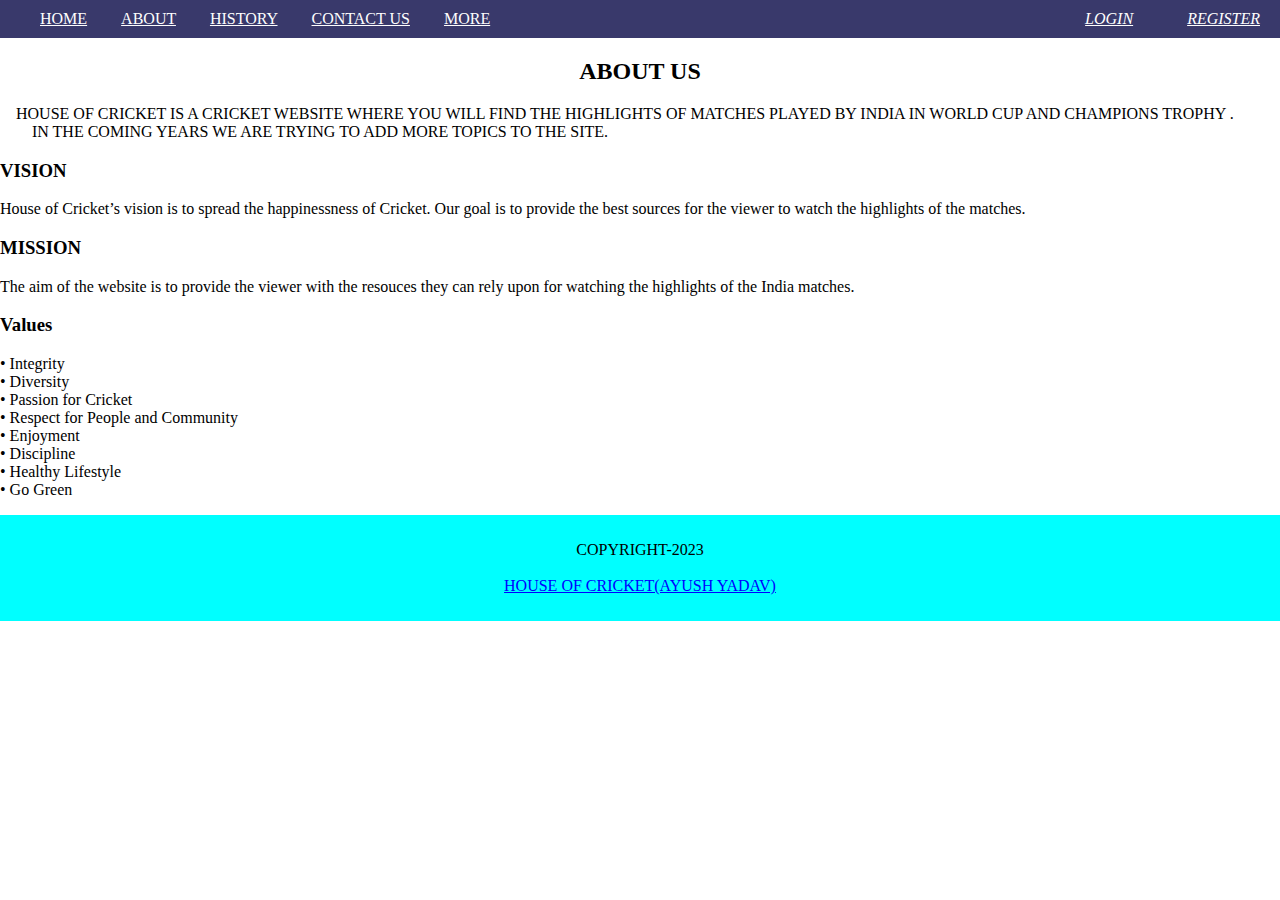
<file: ABOUT.html>
<!DOCTYPE html>
<html lang="en">
<head>
    <meta charset="UTF-8">
    <meta http-equiv="X-UA-Compatible" content="IE=edge">
    <meta name="viewport" content="width=device-width, initial-scale=1.0">
    <title>ABOUT</title>
    <link rel="stylesheet" href="style.css">
</head>
<body>
    
<nav class="navbar">
       
    <a href="index.html">HOME</a>
    <a href="ABOUT.html">ABOUT</a>
    <a href="HISTORY.html">HISTORY</a>
    <a href="CONTACT US.html">CONTACT US</a>
    <a href="MORE.html">MORE</a>

<div class="float-right">
<a class="btn btn-primary" href="LOGIN.html">LOGIN</a>
<a class="btn btn-warning" href="REGISTER.html">REGISTER</a>
</div>
</nav>
<header class="P-5">
    <h2><CENTER>ABOUT US </CENTER></h2>
    <pre>&nbsp;&nbsp;  HOUSE OF CRICKET IS A CRICKET WEBSITE WHERE YOU WILL FIND THE HIGHLIGHTS OF MATCHES PLAYED BY INDIA IN WORLD CUP AND CHAMPIONS TROPHY .
        IN THE COMING YEARS WE ARE TRYING TO ADD MORE TOPICS TO THE SITE.</pre>
</header>
<h3>VISION</h3>
<p>House of Cricket’s vision is to spread the happinessness of Cricket.
Our goal is to provide the best sources for the viewer to watch the highlights of the matches.</p>
<h3>MISSION</h3>
<p>The aim of the website is to provide the viewer with the resouces they can rely upon for watching the highlights of the India matches.</p>
<h3>Values</h3>
<pre>
• Integrity
• Diversity
• Passion for Cricket
• Respect for People and Community
• Enjoyment
• Discipline
• Healthy Lifestyle 
• Go Green 
</pre>
<footer class="footer">
    <p><center>COPYRIGHT-2023</center><a class="text-primary" class="MATCHES"  href="#"><center><br> HOUSE OF CRICKET(AYUSH YADAV)</center></a></p>
          </footer>
</body>
</html>
</file>
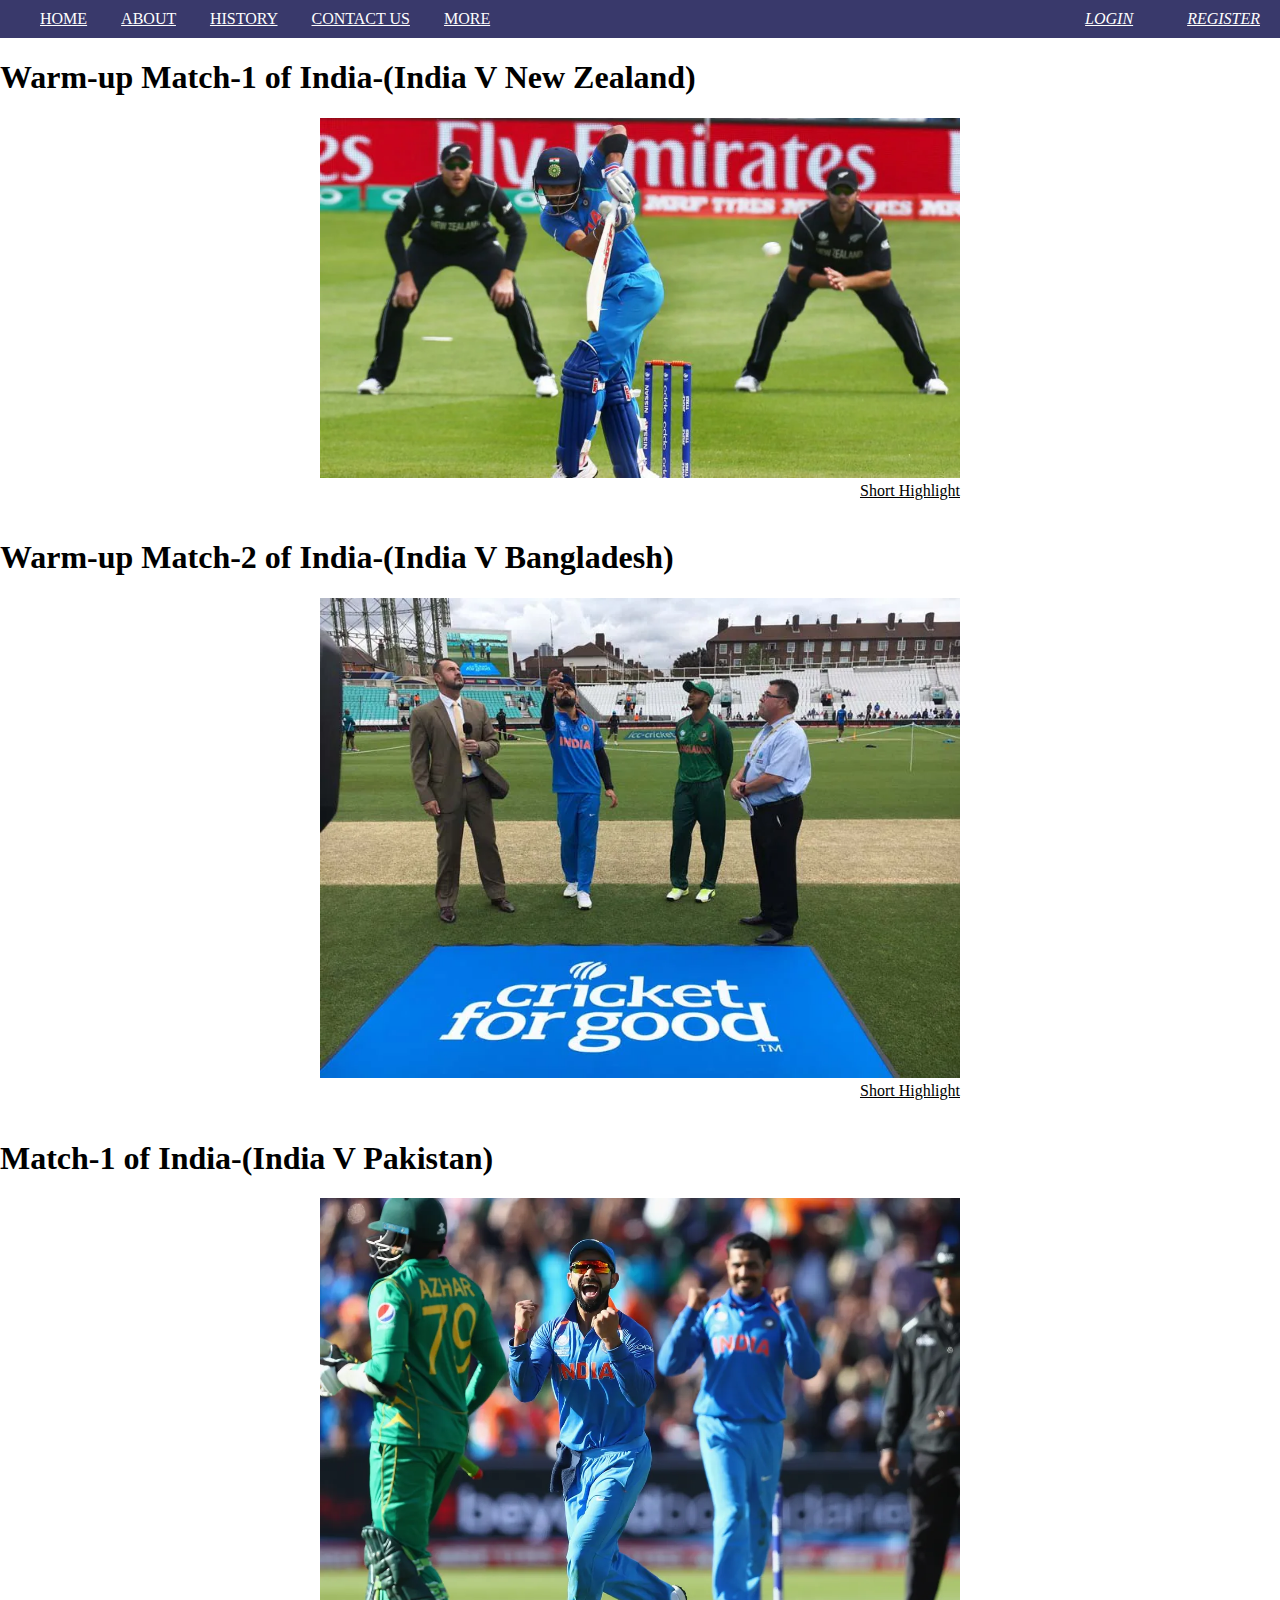
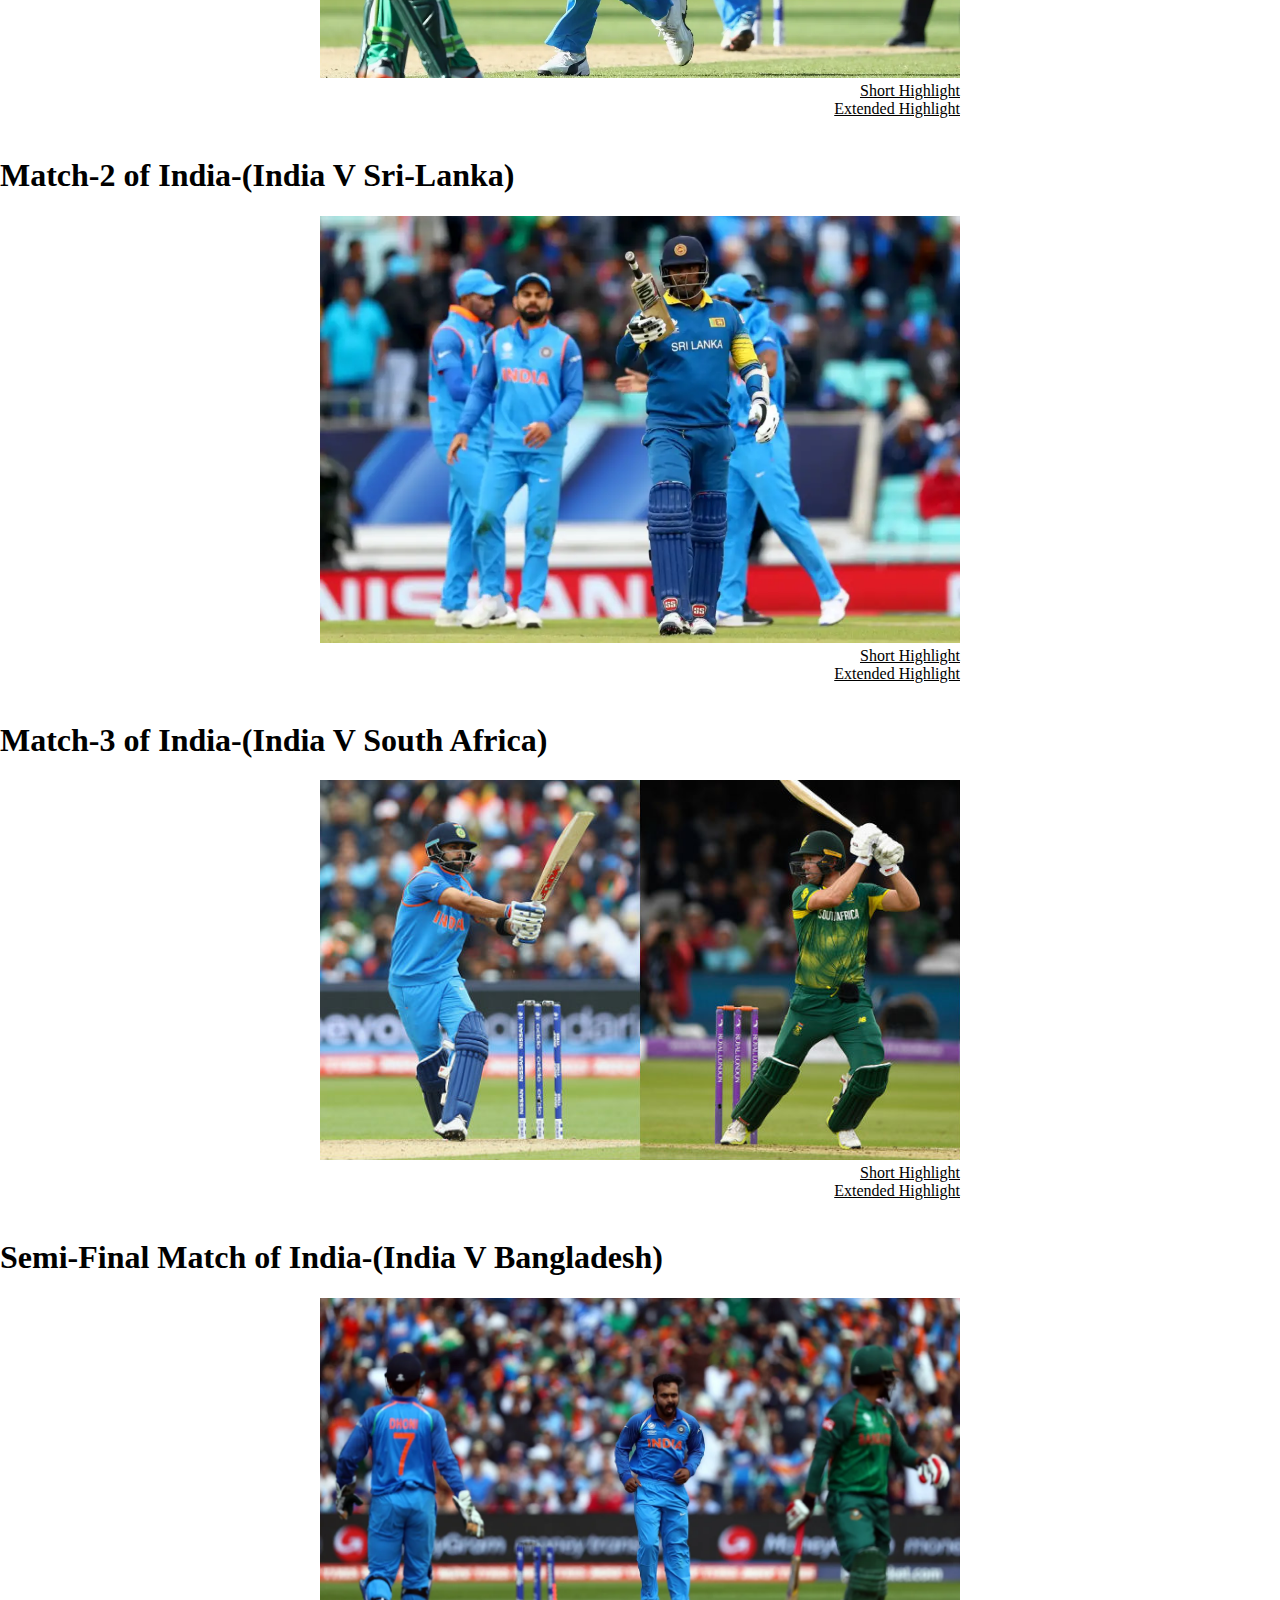
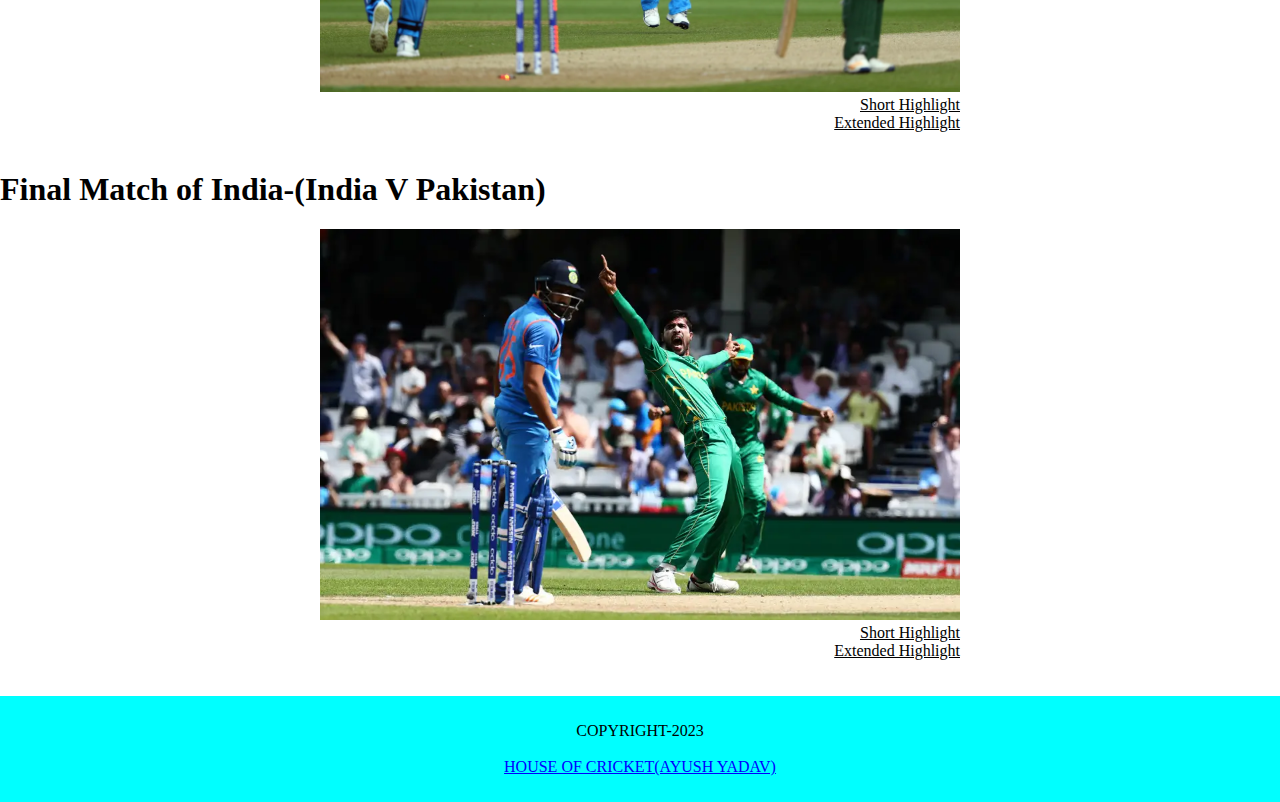
<file: championstrophy50over.html>
<!DOCTYPE html>
<html lang="en">
<head>
    <meta charset="UTF-8">
    <meta http-equiv="X-UA-Compatible" content="IE=edge">
    <meta name="viewport" content="width=device-width, initial-scale=1.0">
    <title>World Cup 2019</title>
    <link rel="stylesheet" href="style.css">
</head>
<body>
    <nav class="navbar">
       
        <a href="index.html">HOME</a>
        <a href="ABOUT.html">ABOUT</a>
        <a href="HISTORY.html">HISTORY</a>
        <a href="CONTACT US.html">CONTACT US</a>
        <a href="MORE.html">MORE</a>
    
    <div class="float-right">
    <a class="btn btn-primary" href="LOGIN.html">LOGIN</a>
    <a class="btn btn-warning" href="REGISTER.html">REGISTER</a>
    </div>
    </nav>
    <div>
        <h1> Warm-up Match-1 of India-(India V New Zealand) </h1>
   
    <div class="sizeofpic">
        <center>
     <img src="ct-1.webp">
    </center>
    <a class="float-right coloroflink" target="_blank" href="https://www.icc-cricket.com/video/403926">Short Highlight</a>
    </div>
</div>
<br><br>
<div>
    <h1> Warm-up Match-2 of India-(India V Bangladesh) </h1>

<div class="sizeofpic">
    <center>
 <img src="ct-2.webp">
</center>
<a class="float-right coloroflink" target="_blank" href="https://www.icc-cricket.com/video/404763">Short Highlight</a>
</div>
</div>
<br><br>
<div>
    <h1>  Match-1 of India-(India V Pakistan) </h1>

<div class="sizeofpic">
    <center>
 <img src="ct-3.webp">
</center>
<a class="float-right coloroflink" target="_blank" href="https://www.icc-cricket.com/video/407066">Short Highlight</a>
<br>
<a class="float-right coloroflink" target="_blank" href="https://www.icc-cricket.com/video/407066">Extended Highlight</a>
</div>
</div>
<br><br>
<div>
    <h1> Match-2 of India-(India V Sri-Lanka) </h1>

<div class="sizeofpic">
    <center>
 <img src="ct-4.webp">
</center>
<a class="float-right coloroflink" target="_blank" href="https://www.icc-cricket.com/video/412159">Short Highlight</a>
<br>
<a class="float-right coloroflink" target="_blank" href="https://www.icc-cricket.com/video/412159">Extended Highlight</a>
</div>
<br><br>
<div>
    <h1> Match-3 of India-(India V South Africa) </h1>

<div class="sizeofpic">
    <center>
 <img src="ct-5.jpg">
</center>
<a class="float-right coloroflink" target="_blank" href="https://www.icc-cricket.com/video/418840">Short Highlight</a>
<br>
<a class="float-right coloroflink" target="_blank" href="https://www.icc-cricket.com/video/418840">Extended Highlight</a>
</div>
</div>
<br><br>
<div>
    <h1>  Semi-Final Match of India-(India V Bangladesh) </h1>

<div class="sizeofpic">
    <center>
 <img src="ct-6.webp">
</center>
<a class="float-right coloroflink" target="_blank" href="https://www.icc-cricket.com/video/420352">Short Highlight</a>
<br>

<a class="float-right coloroflink" target="_blank" href="https://www.icc-cricket.com/video/420352">Extended Highlight </a>
</div>
</div>
<br><br>
<div>
    <h1>  Final Match of India-(India V Pakistan) </h1>

<div class="sizeofpic">
    <center>
 <img src="ct-7.webp">
</center>
<a class="float-right coloroflink" target="_blank" href="https://www.facebook.com/icc/videos/pakistan-beat-india-final-ct17/2596077900678341/">Short Highlight</a>
<br>

<a class="float-right coloroflink" target="_blank" href="https://vimeo.com/464786460">Extended Highlight</a>
</div>
</div>
<br>
<br>
<br>
    <footer class="footer">
        <p><center>COPYRIGHT-2023</center><a class="text-primary" class="MATCHES"  href="#"><center><br> HOUSE OF CRICKET(AYUSH YADAV)</center></a></p>
              </footer>
    
</body>
</html>
</file>
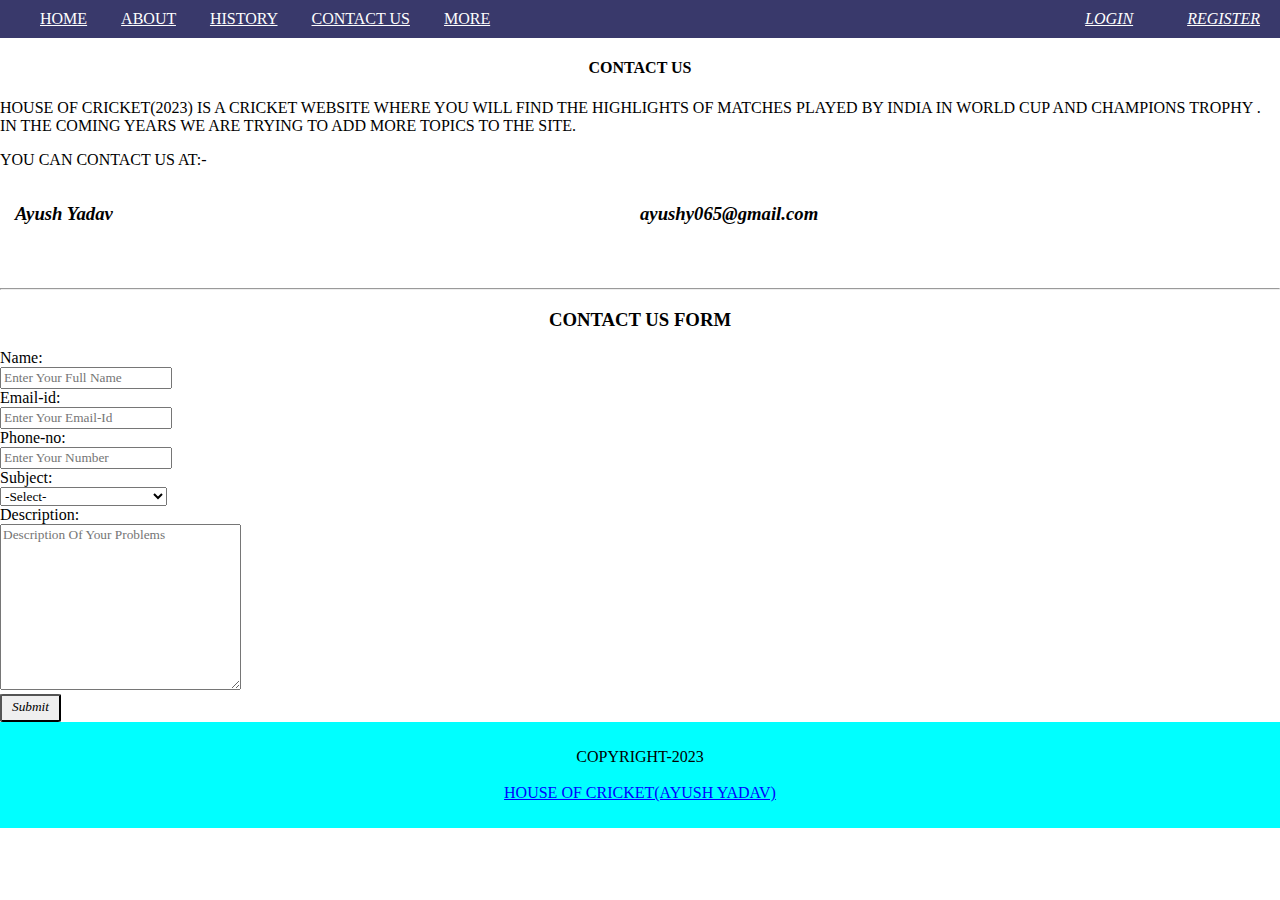
<file: CONTACT US.html>
<!DOCTYPE html>
<html lang="en">
<head>
    <meta charset="UTF-8">
    <meta http-equiv="X-UA-Compatible" content="IE=edge">
    <meta name="viewport" content="width=device-width, initial-scale=1.0">
    <title>CONTACT US</title>
    <link rel="stylesheet" href="style.css">
</head>
<body>
    <nav class="navbar">
       
        <a href="index.html">HOME</a>
        <a href="ABOUT.html">ABOUT</a>
        <a href="HISTORY.html">HISTORY</a>
        <a href="CONTACT US.html">CONTACT US</a>
        <a href="MORE.html">MORE</a>
    
    <div class="float-right">
    <a class="btn btn-primary" href="LOGIN.html">LOGIN</a>
    <a class="btn btn-warning" href="REGISTER.html">REGISTER</a>
    </div>
    </nav>
    <header class="P-5">
        <h4><CENTER>CONTACT US </CENTER></h4>
        <p>
            HOUSE OF CRICKET(2023) IS A CRICKET WEBSITE WHERE YOU WILL FIND THE HIGHLIGHTS OF MATCHES PLAYED BY INDIA IN WORLD CUP AND CHAMPIONS TROPHY .
            IN THE COMING YEARS WE ARE TRYING TO ADD MORE TOPICS TO THE SITE.
            </p>
            <P>
                YOU CAN CONTACT US AT:-
            </P>
    </header>
    <div class="row">
        <div class="col-2">
            <h3><i>Ayush Yadav</i> </h3>
            
                </div>
                <div class="col-2">
                   <h3><i> ayushy065@gmail.com</i></h3>
                </div>
    </div>
    <BR><BR><HR>
    
      
<h3 class="text-center"> CONTACT US FORM</h3>
<div class="p-1 border" >
    <form action="">
      
           
                <label for="">Name:</label>
                <br>
             <input placeholder="Enter Your Full Name" type="text" name="" id="">
            </div>
         
                <label for="">Email-id:</label>
                <br>
             <input placeholder="Enter Your Email-Id" type="text" name="" id="">
            </div>
         
        <br>
          
                <label for="">Phone-no:</label>
                <br>
             <input placeholder="Enter Your Number" type="text" name="" id="">
            </div>
            <br>
                <label for="">Subject:</label>
                <br>
           <select name="" id="">
            <option selected disabled>-Select-</option>
            <option value="Problem-1">Image Not Showing</option>
            <option value="Problem-2">Link Not Showing</option>
            <option value="Problem-3">Website Not Loading</option>
            <option value="Problem-4">Not Satisfied With Content</option>
            <option value="Problem-5">Want to Give Inputs </option>
            
            </div>
        </select>
        </div>
        <br>
        <div>
           
        <label  form="">Description:</label>
        <br>
    <textarea placeholder="Description Of Your Problems" name=""id="" cols="30" rows="10"></textarea>
</div>
    </form>
</div>
      </div>
   <button class="btn btn-primary">Submit</button>
    <footer class="footer">
        <p><center>COPYRIGHT-2023</center><a class="text-primary" class="MATCHES"  href="#"><center><br> HOUSE OF CRICKET(AYUSH YADAV)</center></a></p>
              </footer>
</body>
</html>
</file>
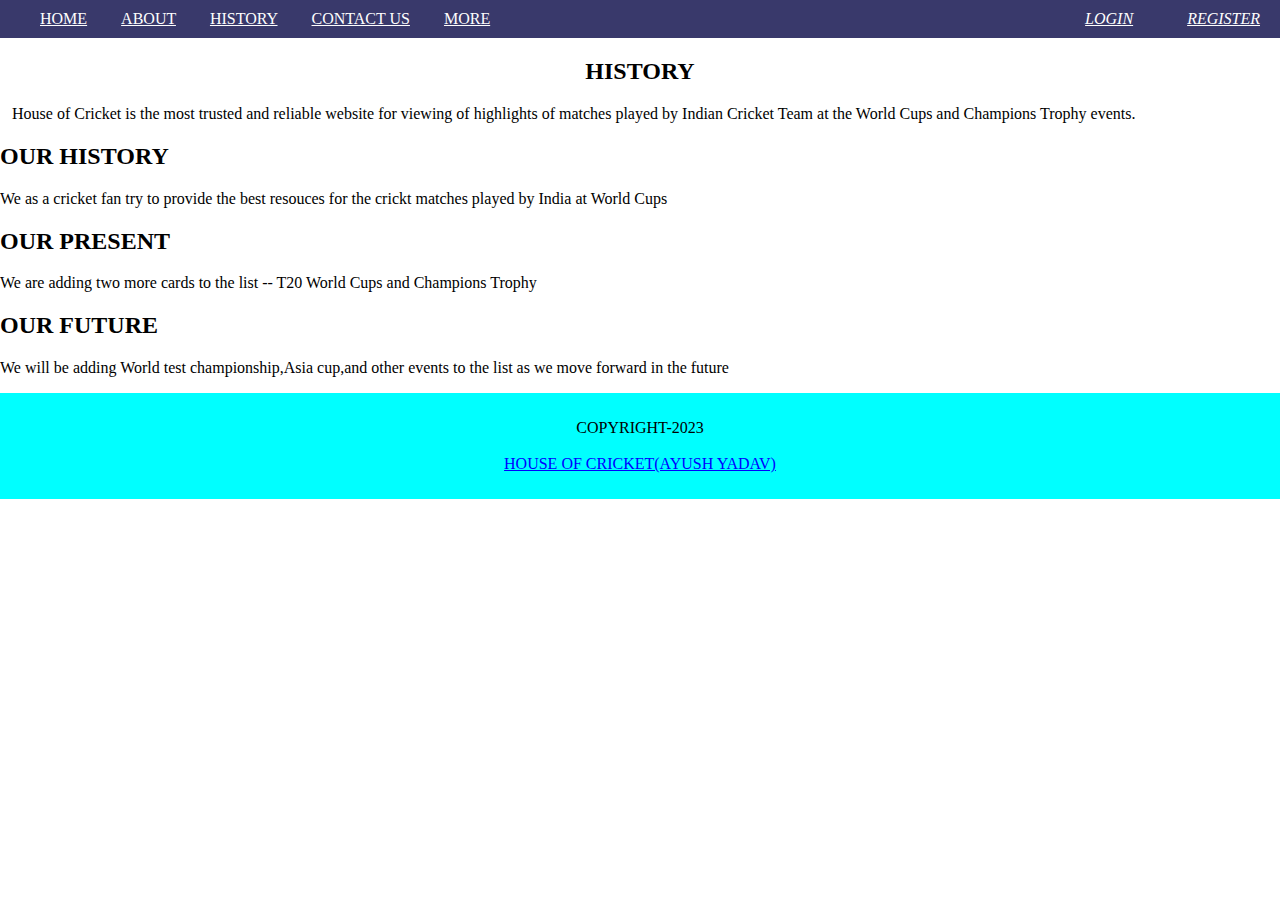
<file: HISTORY.html>
<!DOCTYPE html>
<html lang="en">
<head>
    <meta charset="UTF-8">
    <meta http-equiv="X-UA-Compatible" content="IE=edge">
    <meta name="viewport" content="width=device-width, initial-scale=1.0">
    <title>HISTORY</title>
    <link rel="stylesheet" href="style.css">
</head>
<body>
    <nav class="navbar">
       
        <a href="index.html">HOME</a>
        <a href="ABOUT.html">ABOUT</a>
        <a href="HISTORY.html">HISTORY</a>
        <a href="CONTACT US.html">CONTACT US</a>
        <a href="MORE.html">MORE</a>
    
    <div class="float-right">
    <a class="btn btn-primary" href="LOGIN.html">LOGIN</a>
    <a class="btn btn-warning" href="REGISTER.html">REGISTER</a>
    </div>
    </nav>
    <header class="P-5">
        <h2><CENTER>HISTORY </CENTER></h2>
        <pre>&nbsp;&nbsp; House of Cricket is the most trusted and reliable website for viewing of highlights of matches played by Indian Cricket Team at the World Cups and Champions Trophy events.</pre>
    </header>
    <div>
<h2>OUR HISTORY</h2>
<p> We as a cricket fan try to provide the best resouces for the crickt matches played by India at World Cups </p>
</div>
<div>
    <H2>OUR PRESENT</H2>
    <p>We are adding two more cards to the list -- T20 World Cups and Champions Trophy</p>
</div>
<div>
    <H2>OUR FUTURE</H2>
    <P> We will be adding World test championship,Asia cup,and other events to the list as we move forward in the future</P>
    </div>

    <footer class="footer">
        <p><center>COPYRIGHT-2023</center><a class="text-primary" class="MATCHES"  href="#"><center><br> HOUSE OF CRICKET(AYUSH YADAV)</center></a></p>
              </footer>
</body>
</html>
</file>
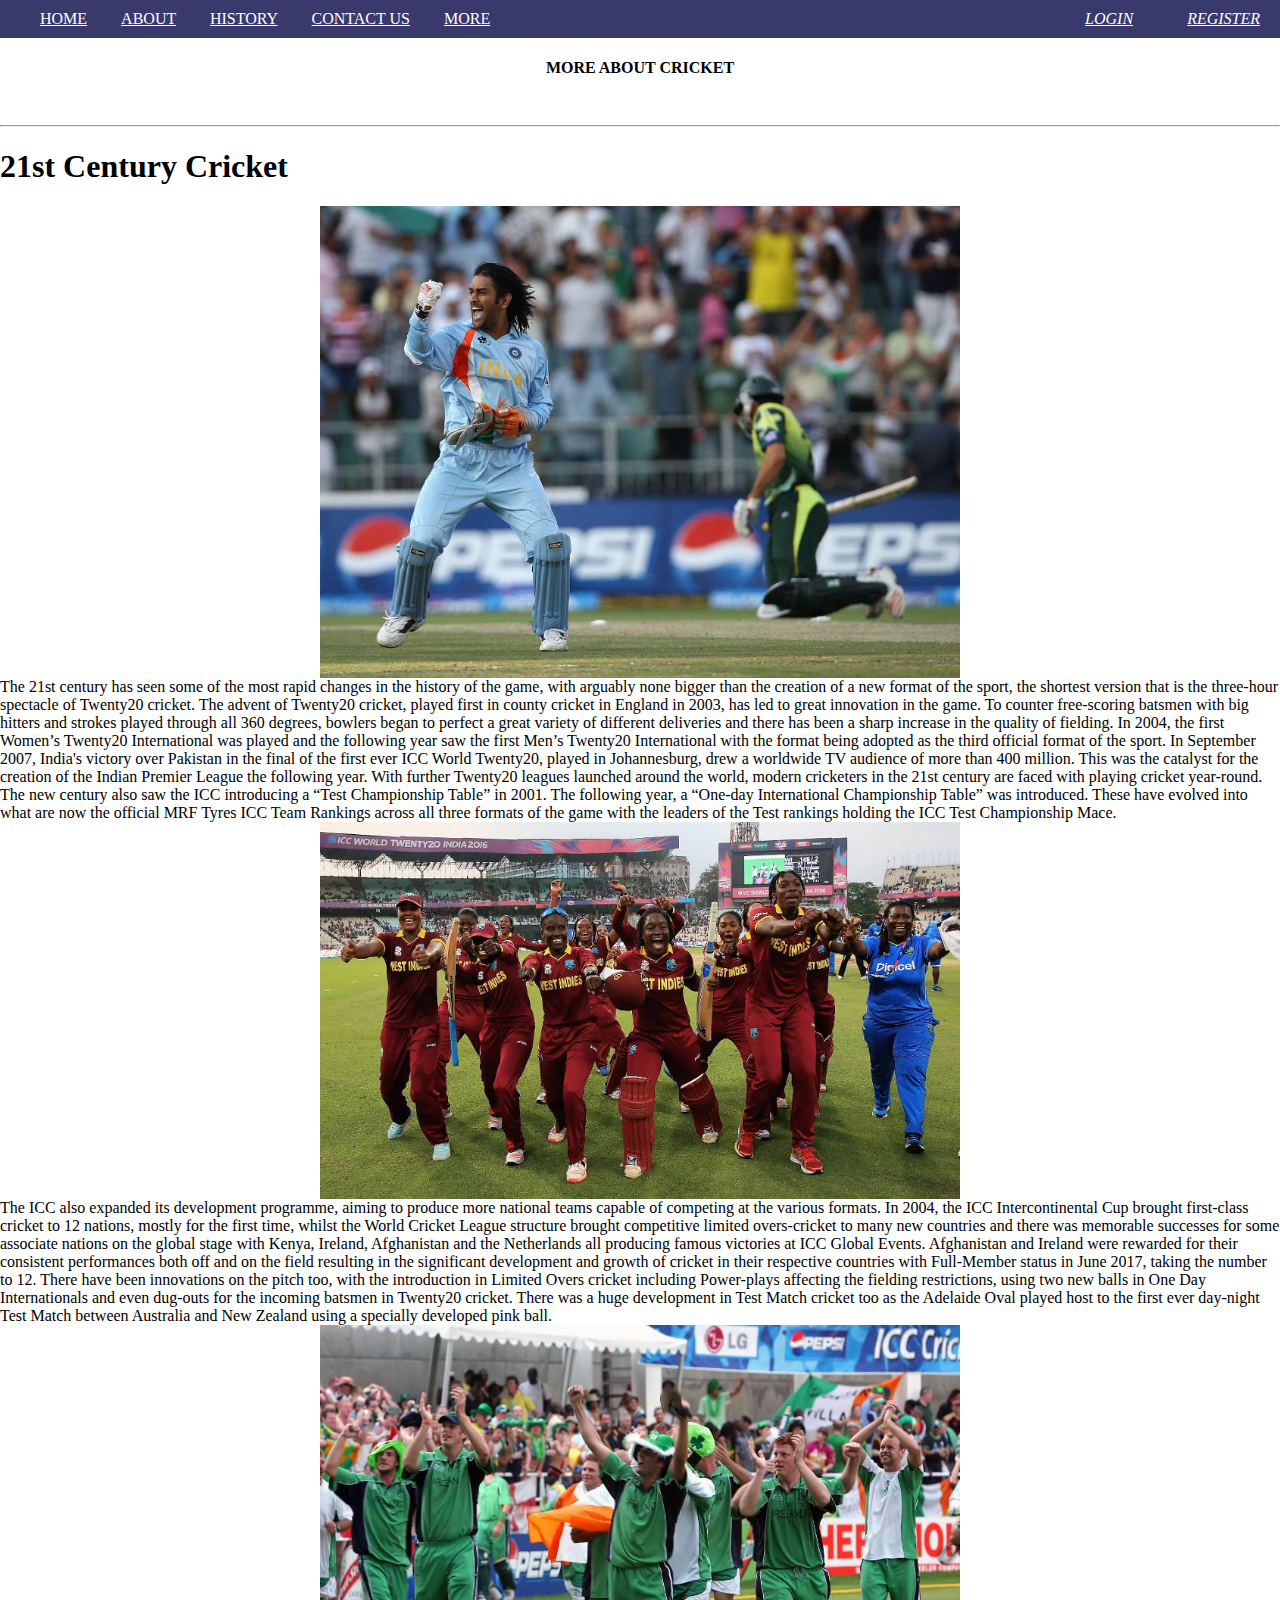
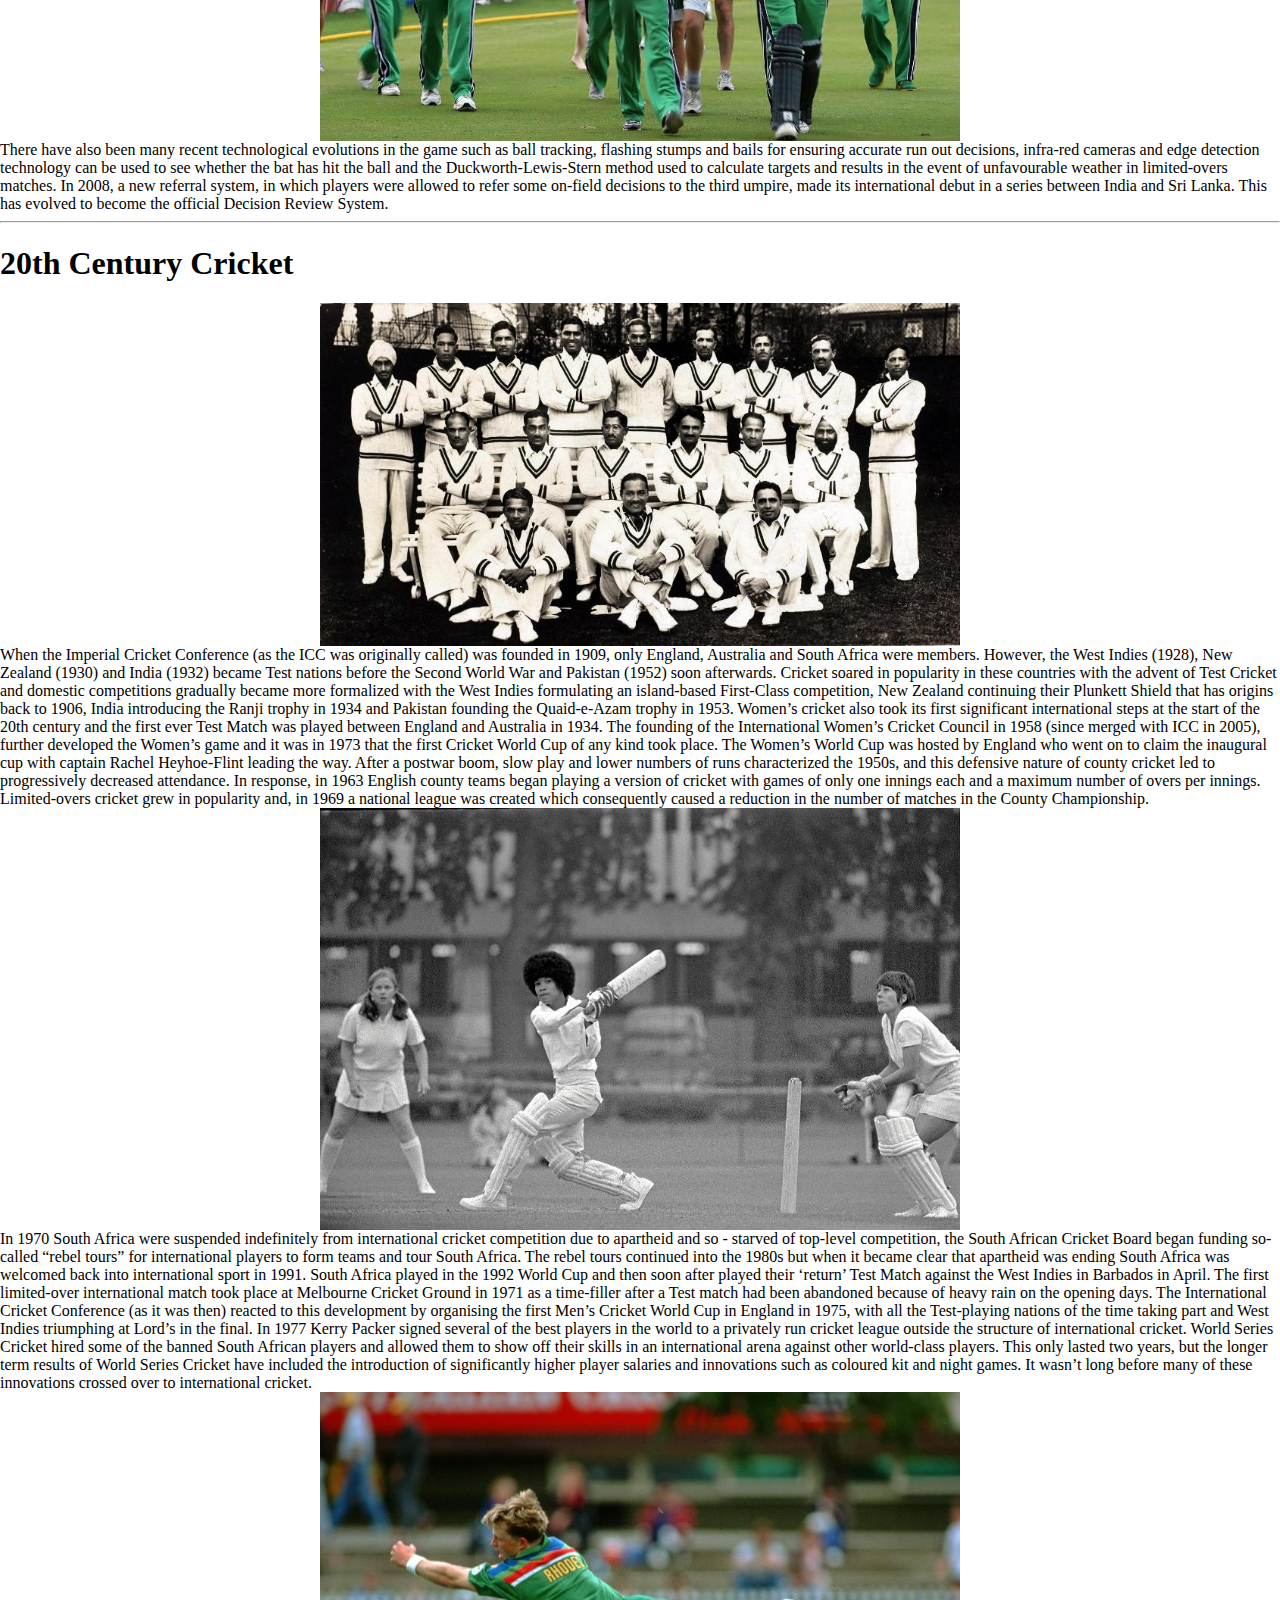
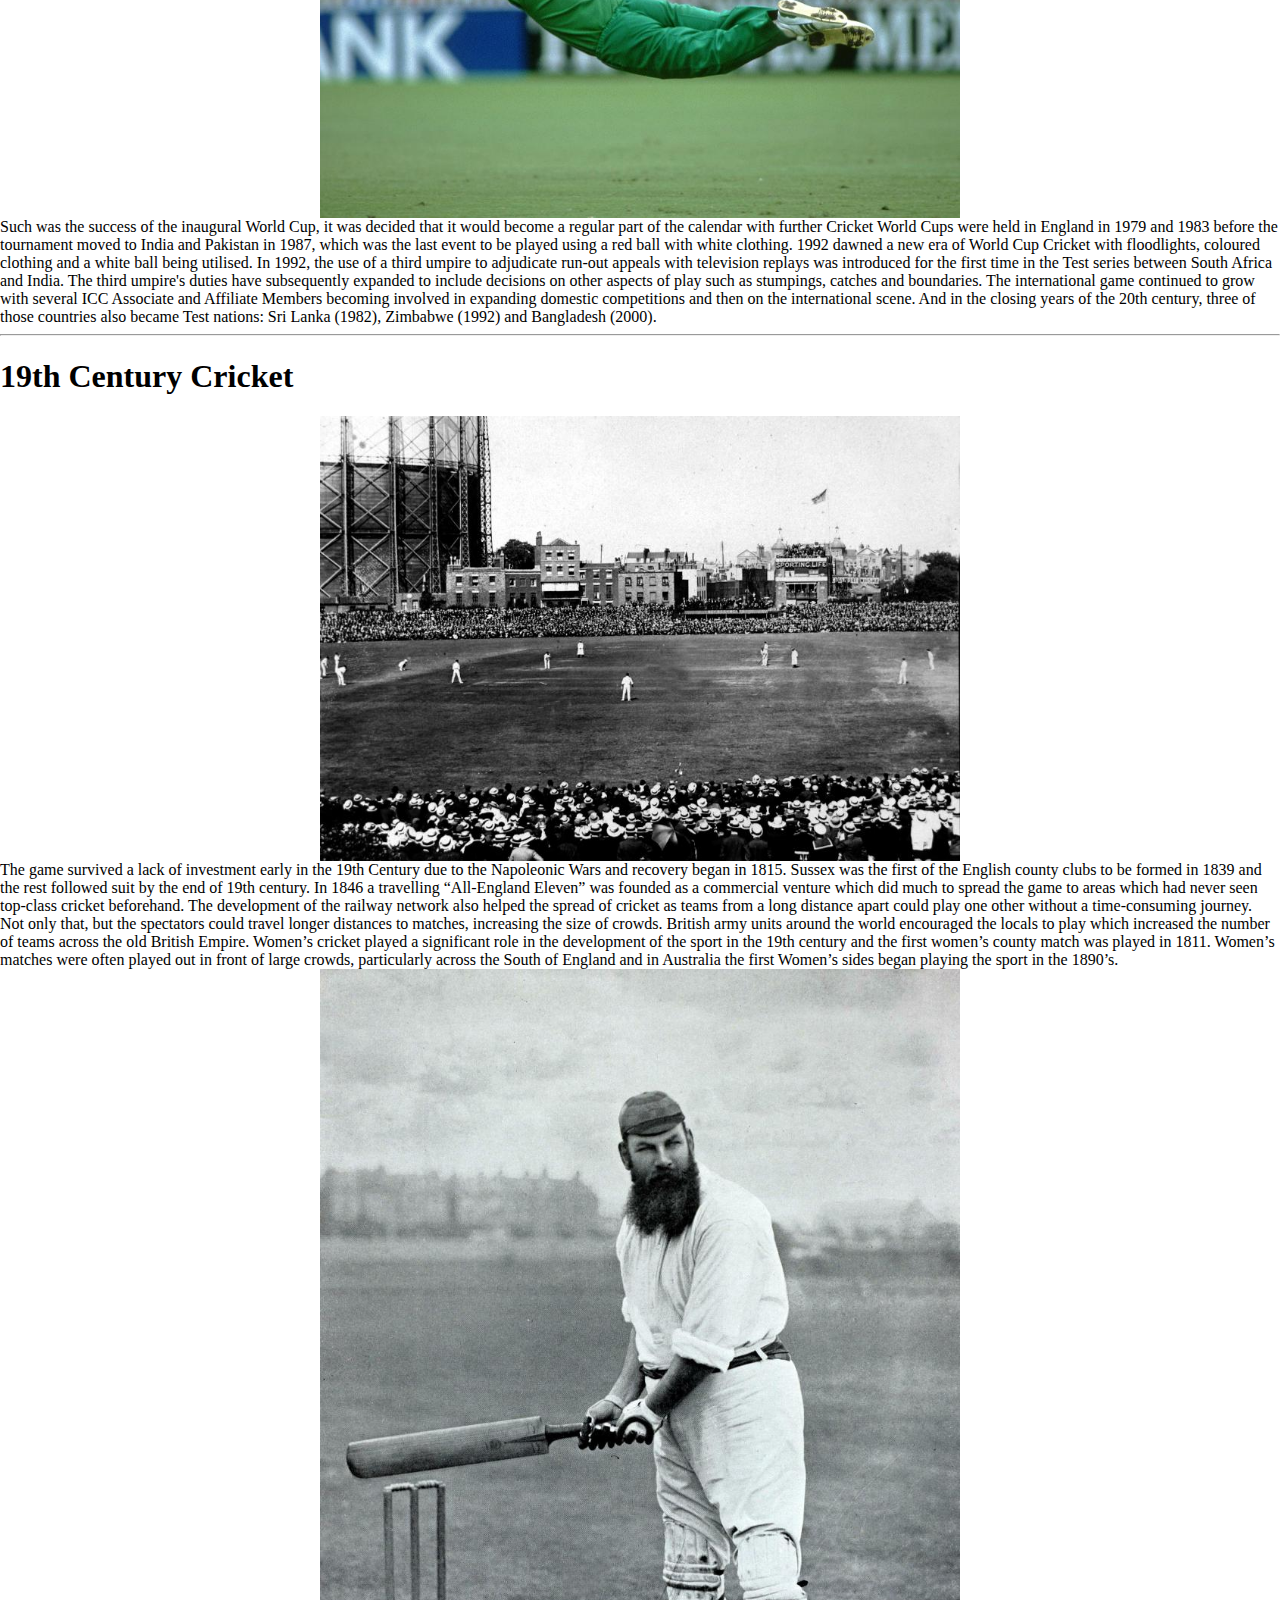
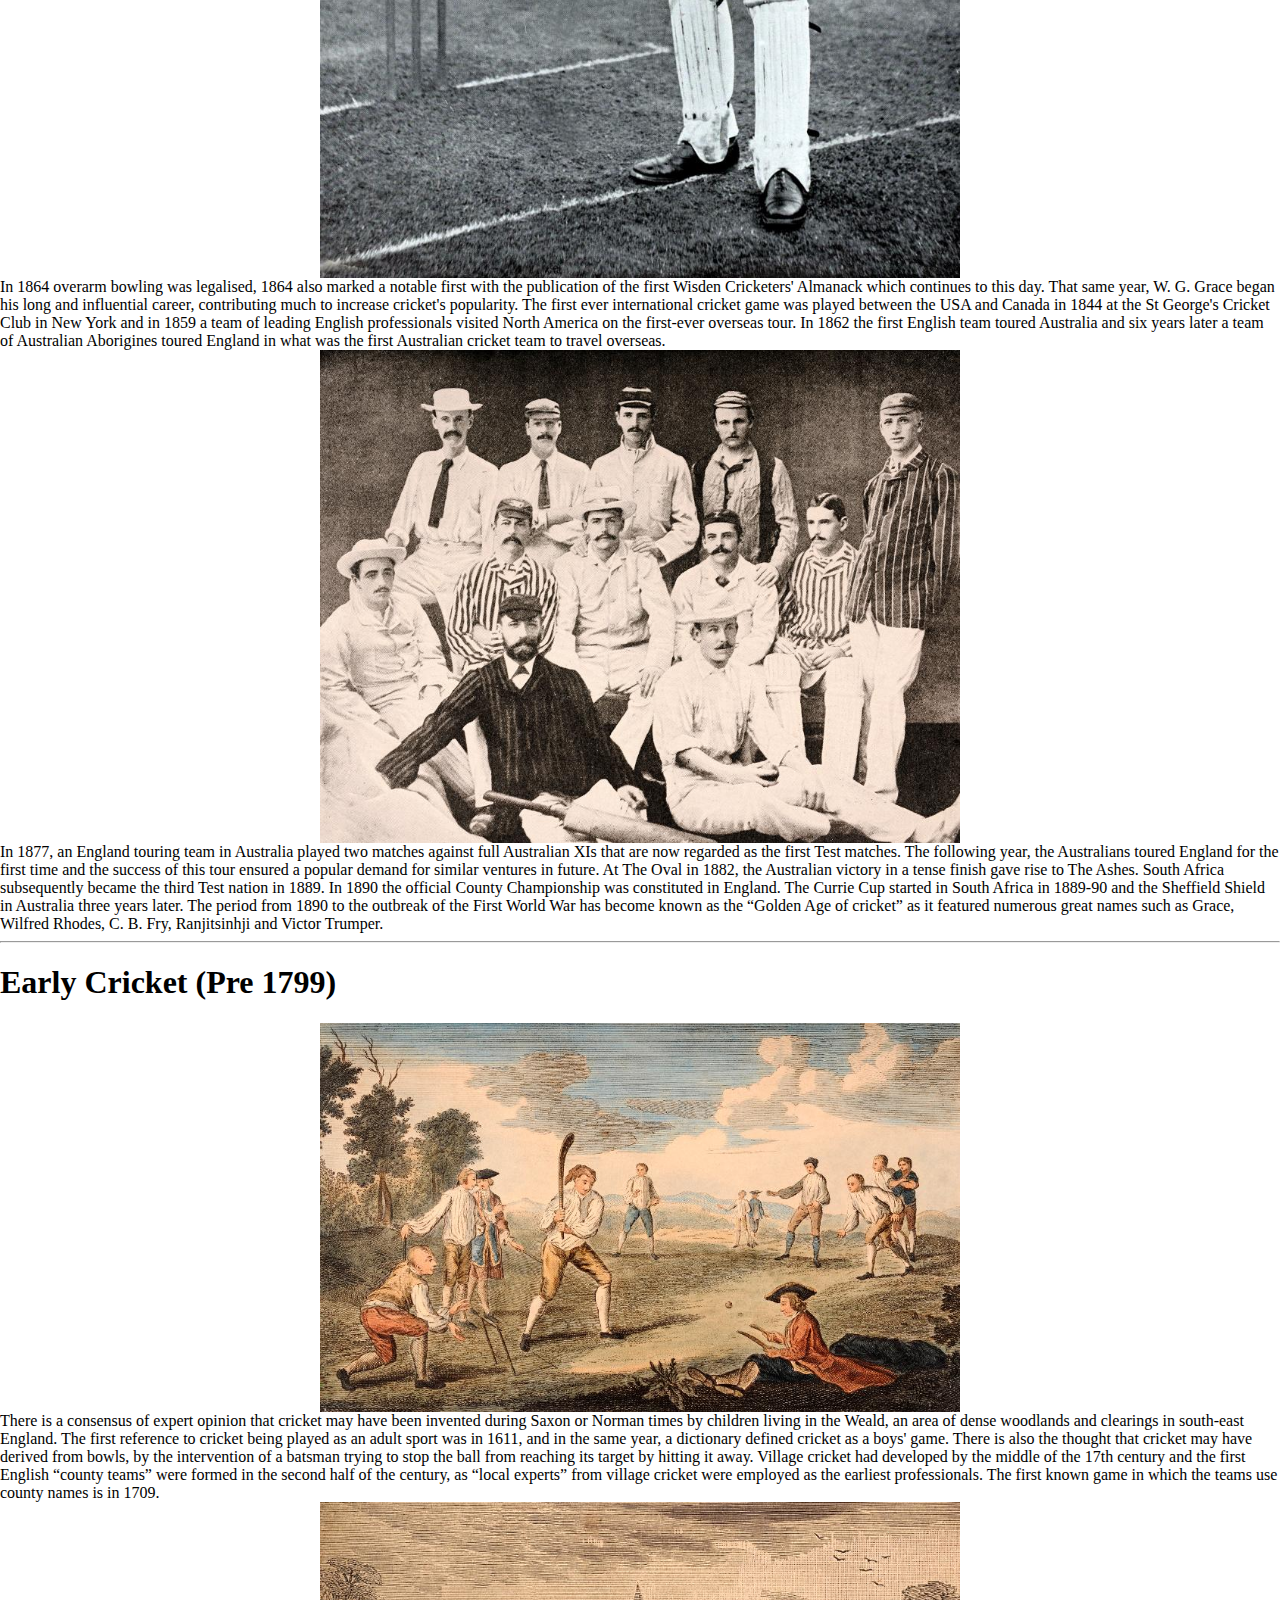
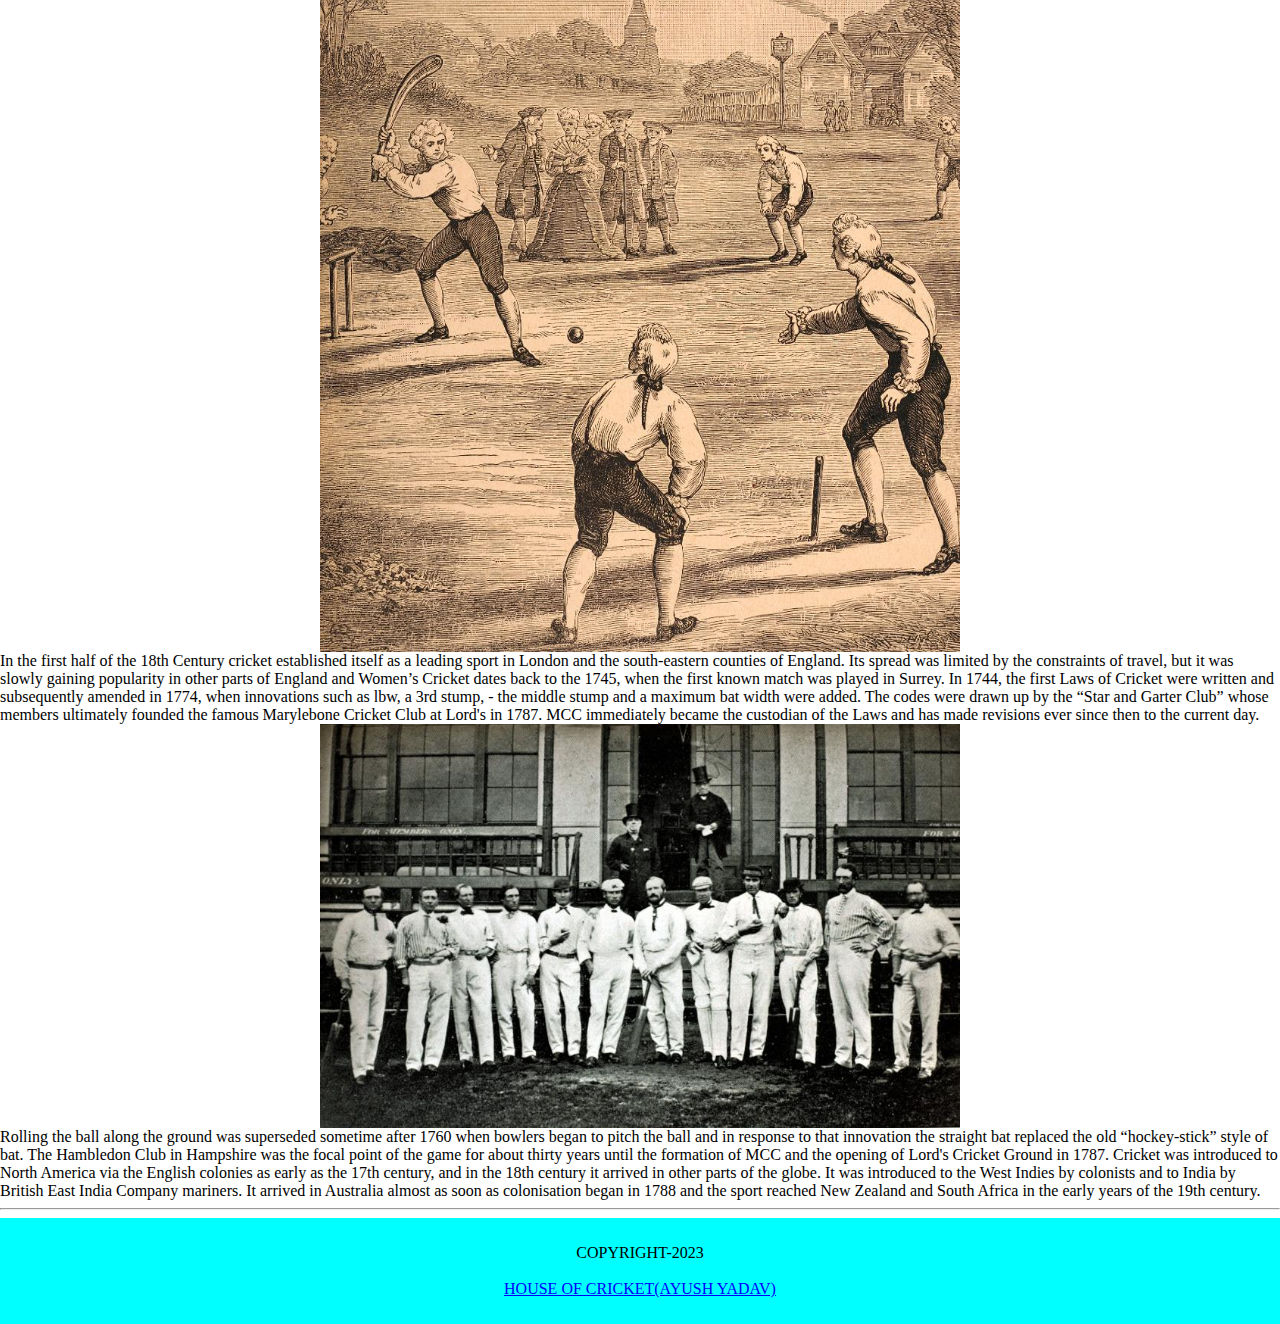
<file: MORE.html>
<!DOCTYPE html>
<html lang="en">
<head>
    <meta charset="UTF-8">
    <meta http-equiv="X-UA-Compatible" content="IE=edge">
    <meta name="viewport" content="width=device-width, initial-scale=1.0">
    <title>MORE US</title>
   <link rel="stylesheet" href="style.css">
</head>
<body>
    <nav class="navbar">
       
        <a href="index.html">HOME</a>

        <a href="ABOUT.html">ABOUT</a>
        <a href="HISTORY.html">HISTORY</a>
        <a href="CONTACT US.html">CONTACT US</a>
        <a href="MORE.html">MORE</a>
    
    <div class="float-right">
    <a class="btn btn-primary" href="LOGIN.html">LOGIN</a>
    <a class="btn btn-warning" href="REGISTER.html">REGISTER</a>
    </div>
    </nav>
    <header class="P-5">
        <h4><CENTER>MORE ABOUT CRICKET </CENTER></h4>
       <br><hr>
       <h1 >21st Century Cricket</h1 >
<code>
<img class="sizeofpic"src="tenth.jpg">
The 21st century has seen some of the most rapid changes in the history of the game, with arguably none bigger than the creation of a new format of the sport, the shortest version that is the three-hour spectacle of Twenty20 cricket.
The advent of Twenty20 cricket, played first in county cricket in England in 2003, has led to great innovation in the game. To counter free-scoring batsmen with big hitters and strokes played through all 360 degrees, bowlers began to perfect a great variety of different deliveries and there has been a sharp increase in the quality of fielding. In 2004, the first Women’s Twenty20 International was played and the following year saw the first Men’s Twenty20 International with the format being adopted as the third official format of the sport.

In September 2007, India's victory over Pakistan in the final of the first ever ICC World Twenty20, played in Johannesburg, drew a worldwide TV audience of more than 400 million. This was the catalyst for the creation of the Indian Premier League the following year. With further Twenty20 leagues launched around the world, modern cricketers in the 21st century are faced with playing cricket year-round.

The new century also saw the ICC introducing a “Test Championship Table” in 2001. The following year, a “One-day International Championship Table” was introduced. These have evolved into what are now the official MRF Tyres ICC Team Rankings across all three formats of the game with the leaders of the Test rankings holding the ICC Test Championship Mace.
<img class="sizeofpic" src="eleventh.jpg">
The ICC also expanded its development programme, aiming to produce more national teams capable of competing at the various formats. In 2004, the ICC Intercontinental Cup brought first-class cricket to 12 nations, mostly for the first time, whilst the World Cricket League structure brought competitive limited overs-cricket to many new countries and there was memorable successes for some associate nations on the global stage with Kenya, Ireland, Afghanistan and the Netherlands all producing famous victories at ICC Global Events.

Afghanistan and Ireland were rewarded for their consistent performances both off and on the field resulting in the significant development and growth of cricket in their respective countries with Full-Member status in June 2017, taking the number to 12.

There have been innovations on the pitch too, with the introduction in Limited Overs cricket including Power-plays affecting the fielding restrictions, using two new balls in One Day Internationals and even dug-outs for the incoming batsmen in Twenty20 cricket. There was a huge development in Test Match cricket too as the Adelaide Oval played host to the first ever day-night Test Match between Australia and New Zealand using a specially developed pink ball.
<img class="sizeofpic" src="twelveth.jpg">
There have also been many recent technological evolutions in the game such as ball tracking, flashing stumps and bails for ensuring accurate run out decisions, infra-red cameras and edge detection technology can be used to see whether the bat has hit the ball and the Duckworth-Lewis-Stern method used to calculate targets and results in the event of unfavourable weather in limited-overs matches.

In 2008, a new referral system, in which players were allowed to refer some on-field decisions to the third umpire, made its international debut in a series between India and Sri Lanka. This has evolved to become the official Decision Review System.
</code>
<br><hr>
<h1 >20th Century Cricket</h1 >
<code>
    <img class="sizeofpic" src="seventh.jpg">
    When the Imperial Cricket Conference (as the ICC was originally called) was founded in 1909, only England, Australia and South Africa were members. However, the West Indies (1928), New Zealand (1930) and India (1932) became Test nations before the Second World War and Pakistan (1952) soon afterwards. Cricket soared in popularity in these countries with the advent of Test Cricket and domestic competitions gradually became more formalized with the West Indies formulating an island-based First-Class competition, New Zealand continuing their Plunkett Shield that has origins back to 1906, India introducing the Ranji trophy in 1934 and Pakistan founding the Quaid-e-Azam trophy in 1953.

Women’s cricket also took its first significant international steps at the start of the 20th century and the first ever Test Match was played between England and Australia in 1934. The founding of the International Women’s Cricket Council in 1958 (since merged with ICC in 2005), further developed the Women’s game and it was in 1973 that the first Cricket World Cup of any kind took place. The Women’s World Cup was hosted by England who went on to claim the inaugural cup with captain Rachel Heyhoe-Flint leading the way.

After a postwar boom, slow play and lower numbers of runs characterized the 1950s, and this defensive nature of county cricket led to progressively decreased attendance. In response, in 1963 English county teams began playing a version of cricket with games of only one innings each and a maximum number of overs per innings. Limited-overs cricket grew in popularity and, in 1969 a national league was created which consequently caused a reduction in the number of matches in the County Championship.

<img class="sizeofpic" src="eighth.jpg">
In 1970 South Africa were suspended indefinitely from international cricket competition due to apartheid and so - starved of top-level competition, the South African Cricket Board began funding so-called “rebel tours” for international players to form teams and tour South Africa. The rebel tours continued into the 1980s but when it became clear that apartheid was ending South Africa was welcomed back into international sport in 1991. South Africa played in the 1992 World Cup and then soon after played their ‘return’ Test Match against the West Indies in Barbados in April.

The first limited-over international match took place at Melbourne Cricket Ground in 1971 as a time-filler after a Test match had been abandoned because of heavy rain on the opening days. The International Cricket Conference (as it was then) reacted to this development by organising the first Men’s Cricket World Cup in England in 1975, with all the Test-playing nations of the time taking part and West Indies triumphing at Lord’s in the final.

In 1977 Kerry Packer signed several of the best players in the world to a privately run cricket league outside the structure of international cricket. World Series Cricket hired some of the banned South African players and allowed them to show off their skills in an international arena against other world-class players. This only lasted two years, but the longer term results of World Series Cricket have included the introduction of significantly higher player salaries and innovations such as coloured kit and night games. It wasn’t long before many of these innovations crossed over to international cricket.

<img class="sizeofpic" src="ninth.jpg">
Such was the success of the inaugural World Cup, it was decided that it would become a regular part of the calendar with further Cricket World Cups were held in England in 1979 and 1983 before the tournament moved to India and Pakistan in 1987, which was the last event to be played using a red ball with white clothing. 1992 dawned a new era of World Cup Cricket with floodlights, coloured clothing and a white ball being utilised.

In 1992, the use of a third umpire to adjudicate run-out appeals with television replays was introduced for the first time in the Test series between South Africa and India. The third umpire's duties have subsequently expanded to include decisions on other aspects of play such as stumpings, catches and boundaries.

The international game continued to grow with several ICC Associate and Affiliate Members becoming involved in expanding domestic competitions and then on the international scene. And in the closing years of the 20th century, three of those countries also became Test nations: Sri Lanka (1982), Zimbabwe (1992) and Bangladesh (2000).</code>
<br><hr>
<h1 >19th Century Cricket</h1 >
<code>
<img class="sizeofpic" src="fourth.jpg">
The game survived a lack of investment early in the 19th Century due to the Napoleonic Wars and recovery began in 1815. Sussex was the first of the English county clubs to be formed in 1839 and the rest followed suit by the end of 19th century. In 1846 a travelling “All-England Eleven” was founded as a commercial venture which did much to spread the game to areas which had never seen top-class cricket beforehand.

The development of the railway network also helped the spread of cricket as teams from a long distance apart could play one other without a time-consuming journey. Not only that, but the spectators could travel longer distances to matches, increasing the size of crowds. British army units around the world encouraged the locals to play which increased the number of teams across the old British Empire.

Women’s cricket played a significant role in the development of the sport in the 19th century and the first women’s county match was played in 1811. Women’s matches were often played out in front of large crowds, particularly across the South of England and in Australia the first Women’s sides began playing the sport in the 1890’s.

<img class="sizeofpic" src="fifth.jpg">
In 1864 overarm bowling was legalised, 1864 also marked a notable first with the publication of the first Wisden Cricketers' Almanack which continues to this day. That same year, W. G. Grace began his long and influential career, contributing much to increase cricket's popularity.

The first ever international cricket game was played between the USA and Canada in 1844 at the St George's Cricket Club in New York and in 1859 a team of leading English professionals visited North America on the first-ever overseas tour. In 1862 the first English team toured Australia and six years later a team of Australian Aborigines toured England in what was the first Australian cricket team to travel overseas.
<img class="sizeofpic" src="sixth.jpg">
In 1877, an England touring team in Australia played two matches against full Australian XIs that are now regarded as the first Test matches. The following year, the Australians toured England for the first time and the success of this tour ensured a popular demand for similar ventures in future. At The Oval in 1882, the Australian victory in a tense finish gave rise to The Ashes. South Africa subsequently became the third Test nation in 1889.

In 1890 the official County Championship was constituted in England. The Currie Cup started in South Africa in 1889-90 and the Sheffield Shield in Australia three years later. The period from 1890 to the outbreak of the First World War has become known as the “Golden Age of cricket” as it featured numerous great names such as Grace, Wilfred Rhodes, C. B. Fry, Ranjitsinhji and Victor Trumper.

</code>
<br><hr>
            
                <h1 >Early Cricket (Pre 1799)</h1 >
                <code>
                <img class="sizeofpic" src="First.jpg">
                There is a consensus of expert opinion that cricket may have been invented during Saxon or Norman times by children living in the Weald, an area of dense woodlands and clearings in south-east England. The first reference to cricket being played as an adult sport was in 1611, and in the same year, a dictionary defined cricket as a boys' game. There is also the thought that cricket may have derived from bowls, by the intervention of a batsman trying to stop the ball from reaching its target by hitting it away.

Village cricket had developed by the middle of the 17th century and the first English “county teams” were formed in the second half of the century, as “local experts” from village cricket were employed as the earliest professionals. The first known game in which the teams use county names is in 1709. 
<img class="sizeofpic" src="second.jpg">
In the first half of the 18th Century cricket established itself as a leading sport in London and the south-eastern counties of England. Its spread was limited by the constraints of travel, but it was slowly gaining popularity in other parts of England and Women’s Cricket dates back to the 1745, when the first known match was played in Surrey.

In 1744, the first Laws of Cricket were written and subsequently amended in 1774, when innovations such as lbw, a 3rd stump, - the middle stump and a maximum bat width were added. The codes were drawn up by the “Star and Garter Club” whose members ultimately founded the famous Marylebone Cricket Club at Lord's in 1787. MCC immediately became the custodian of the Laws and has made revisions ever since then to the current day.
<img class="sizeofpic" src="third.jpg">
Rolling the ball along the ground was superseded sometime after 1760 when bowlers began to pitch the ball and in response to that innovation the straight bat replaced the old “hockey-stick” style of bat. The Hambledon Club in Hampshire was the focal point of the game for about thirty years until the formation of MCC and the opening of Lord's Cricket Ground in 1787.

Cricket was introduced to North America via the English colonies as early as the 17th century, and in the 18th century it arrived in other parts of the globe. It was introduced to the West Indies by colonists and to India by British East India Company mariners. It arrived in Australia almost as soon as colonisation began in 1788 and the sport reached New Zealand and South Africa in the early years of the 19th century.
</code>
<br><hr>

    </header>
    <footer class="footer">
        <p><center>COPYRIGHT-2023</center><a class="text-primary" class="MATCHES"  href="#"><center><br> HOUSE OF CRICKET(AYUSH YADAV)</center></a></p>
              </footer>
</body>
</html>
</file>
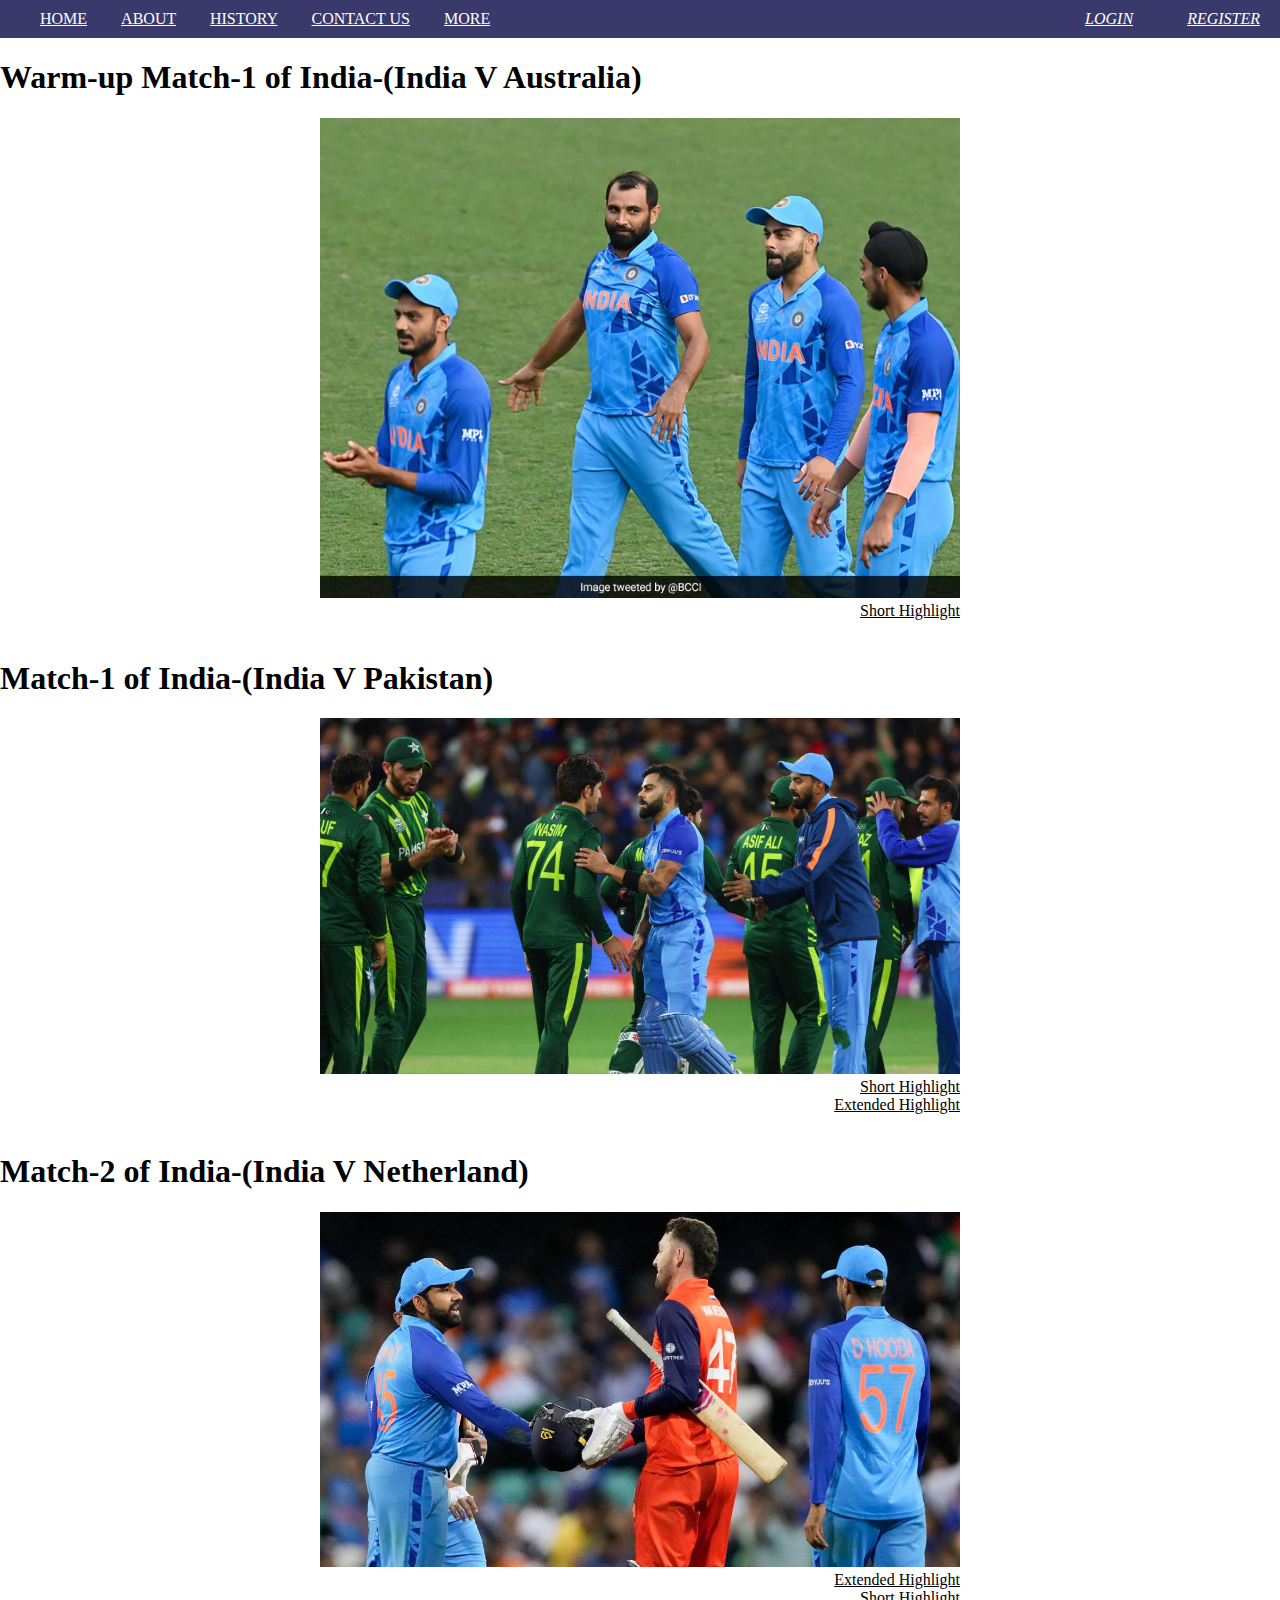
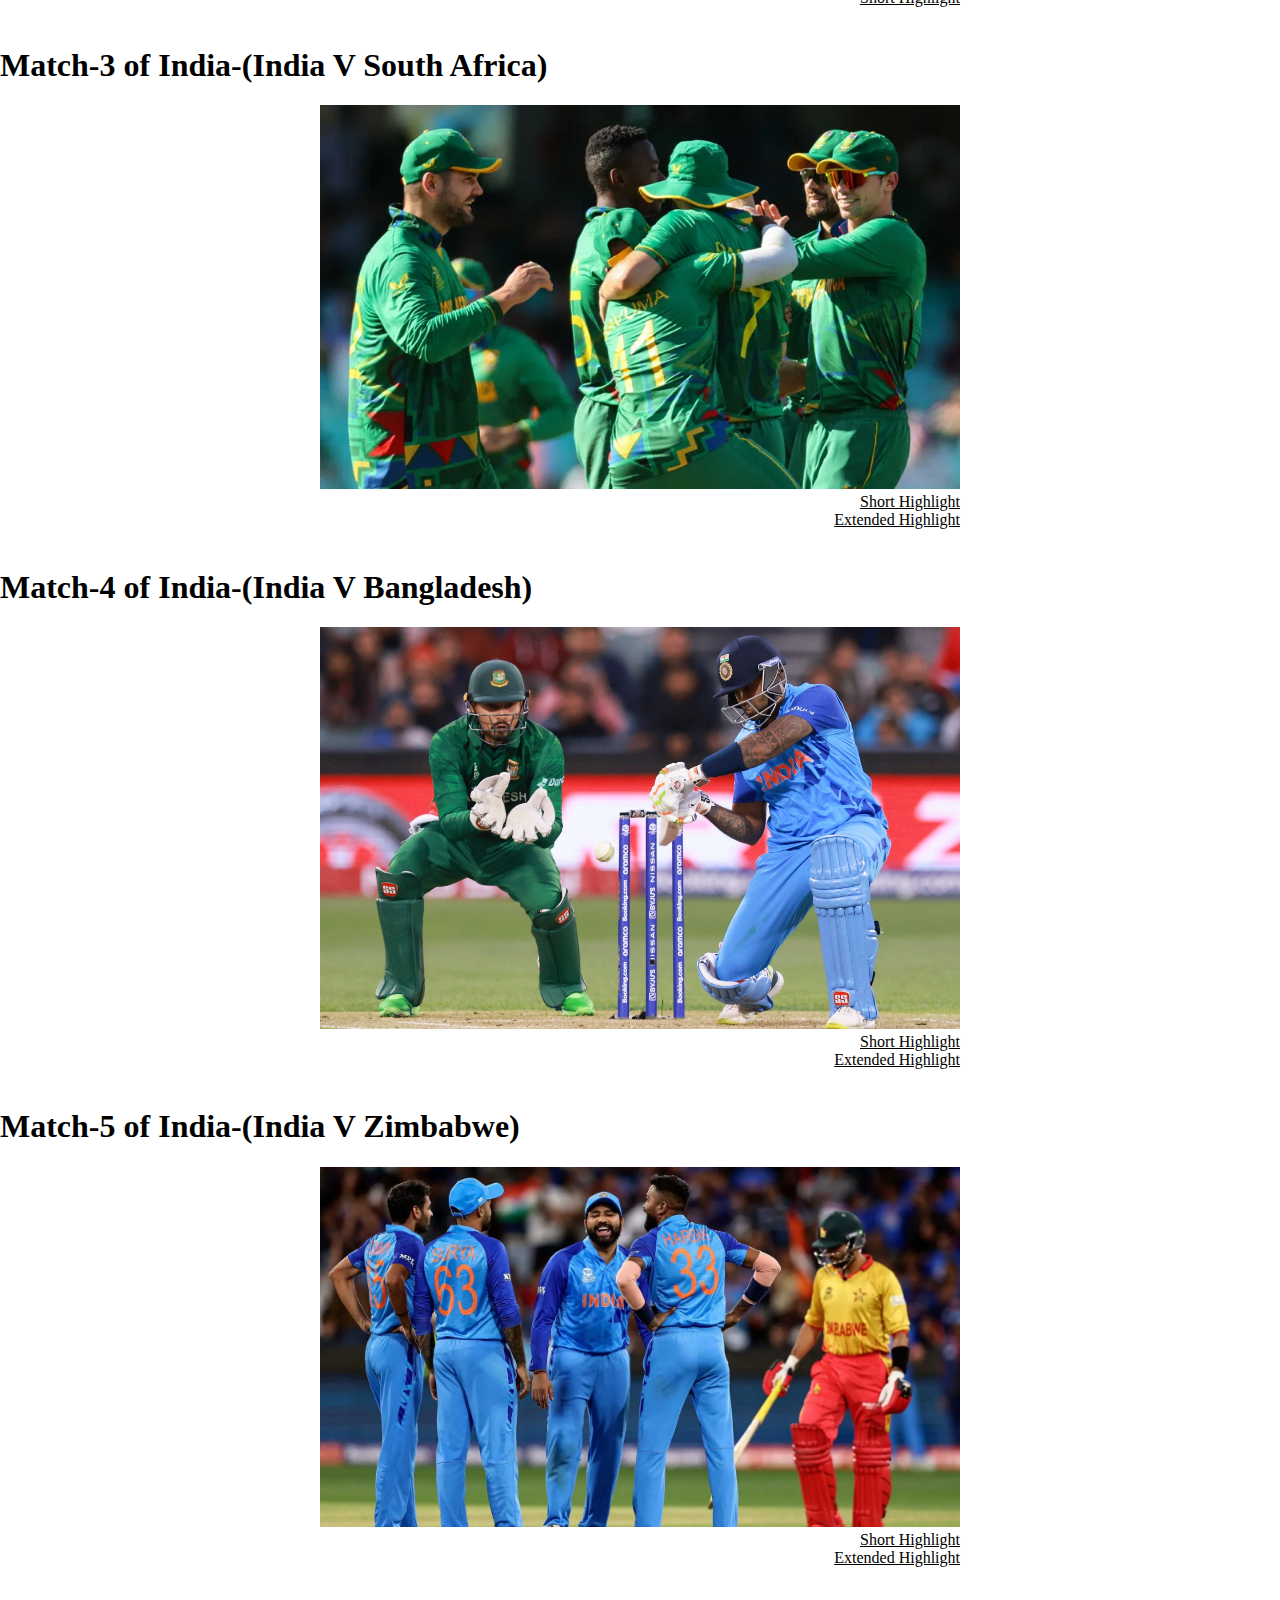
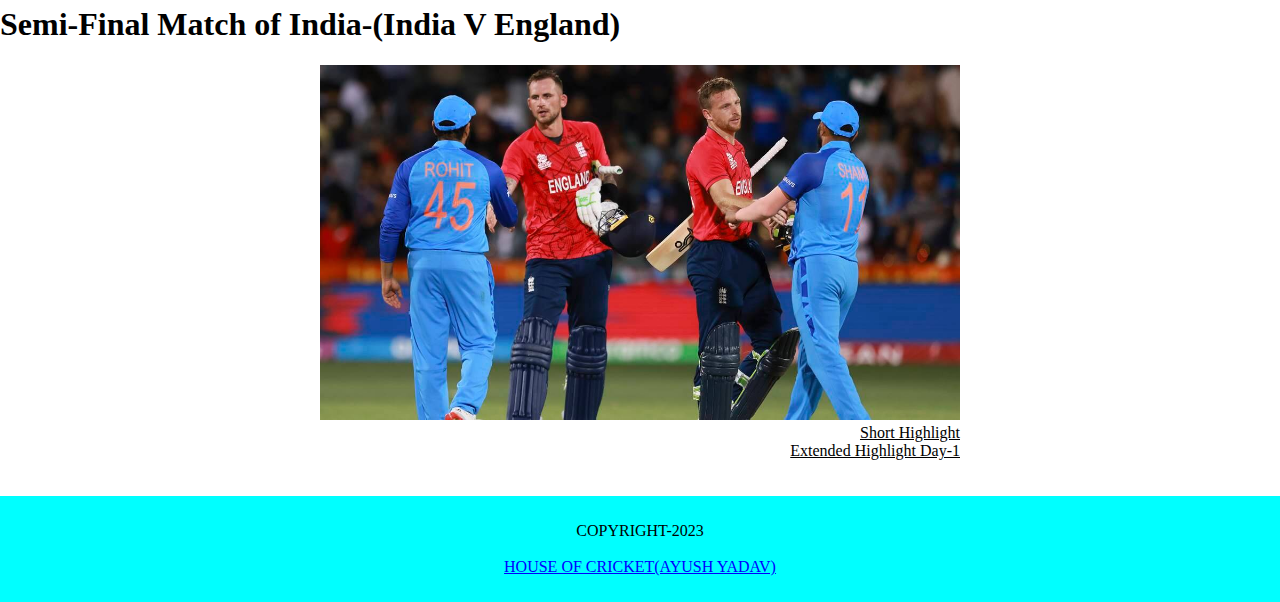
<file: worldcup20over.html>
<!DOCTYPE html>
<html lang="en">
<head>
    <meta charset="UTF-8">
    <meta http-equiv="X-UA-Compatible" content="IE=edge">
    <meta name="viewport" content="width=device-width, initial-scale=1.0">
    <title>World Cup 2019</title>
    <link rel="stylesheet" href="style.css">
</head>
<body>
    <nav class="navbar">
       
        <a href="index.html">HOME</a>
        <a href="ABOUT.html">ABOUT</a>
        <a href="HISTORY.html">HISTORY</a>
        <a href="CONTACT US.html">CONTACT US</a>
        <a href="MORE.html">MORE</a>
    
    <div class="float-right">
    <a class="btn btn-primary" href="LOGIN.html">LOGIN</a>
    <a class="btn btn-warning" href="REGISTER.html">REGISTER</a>
    </div>
    </nav>
    <div>
        <h1> Warm-up Match-1 of India-(India V Australia) </h1>
   
    <div class="sizeofpic">
        <center>
     <img src="wct20-1.webp">
    </center>
    <a class="float-right coloroflink" target="_blank" href="https://www.t20worldcup.com/video/2857203">Short Highlight</a>
    </div>
</div>

<br><br>
<div>
    <h1>  Match-1 of India-(India V Pakistan) </h1>

<div class="sizeofpic">
    <center>
 <img src="wct20-2webp.jpg">
</center>
<a class="float-right coloroflink" target="_blank" href="https://www.bcci.tv/videos/5557988/icc-t20-world-cup-2022-match-highlights-india-vs-pakistan">Short Highlight</a>
<br>
<a class="float-right coloroflink" target="_blank" href="https://drive.google.com/file/d/1J5wOymhPWfNbq6XIZ9U0z1PHFYLEFpJ5/view">Extended Highlight</a>
</div>
</div>
<br><br>
<div>
    <h1> Match-2 of India-(India V Netherland) </h1>

<div class="sizeofpic">
    <center>
 <img src="wct20-3.webp">
</center>
<a class="float-right coloroflink" target="_blank" href="https://www.bcci.tv/videos/5557993/icc-t20-world-cup-2022-match-highlights-india-vs-netherlands?tagNames=2022">Extended Highlight</a>
<br>
<a class="float-right coloroflink" target="_blank" href="https://www.t20worldcup.com/video/2876764?references=CRICKET_MATCH:100446">Short Highlight</a>
</div>
</div>
<br><br>
<div>
    <h1> Match-3 of India-(India V South Africa) </h1>

<div class="sizeofpic">
    <center>
 <img src="wct20-4webp.jpg">
</center>
<a class="float-right coloroflink" target="_blank" href="https://www.icc-cricket.com/video/2883589">Short Highlight</a>
<br>
<a class="float-right coloroflink" target="_blank" href="https://hotstar.onelink.me/UsKp/2fvmrbqx">Extended Highlight</a>
</div>
</div>
<br><br>
<div>
    <h1> Match-4 of India-(India V Bangladesh) </h1>

<div class="sizeofpic">
    <center>
 <img src="wct20-5webp.jpg">
</center>
<a class="float-right coloroflink" target="_blank" href="https://www.icc-cricket.com/video/2888020">Short Highlight</a>
<br>
<a class="float-right coloroflink" target="_blank" href="https://www.bcci.tv/videos/5558104/icc-t20-world-cup-2022-match-highlights-india-vs-bangladesh">Extended Highlight</a>
</div>
</div>
<br><br>
<div>
    <h1> Match-5 of India-(India V Zimbabwe) </h1>

<div class="sizeofpic">
    <center>
 <img src="wct20-6webp.jpg">
</center>
<a class="float-right coloroflink" target="_blank" href="https://www.icc-cricket.com/video/2894422">Short Highlight</a>
<br>
<a class="float-right coloroflink" target="_blank" href="https://hotstar.onelink.me/UsKp/gybl9r6y">Extended Highlight</a>
</div>
</div>
</div>
<br><br>
<div>
    <h1>  Semi-Final Match of India-(India V England) </h1>

<div class="sizeofpic">
    <center>
 <img src="wct20-7webp.jpg">
</center>
<a class="float-right coloroflink" target="_blank" href="https://www.t20worldcup.com/video/2901048?utm_source=google&utm_medium=onebox&utm_campaign=onebox_highlights">Short Highlight</a>
<br>
<a class="float-right coloroflink" target="_blank" href="https://hotstar.onelink.me/UsKp/d7cyv7pv">Extended Highlight Day-1</a>

</div>
</div>
<br>
<br>
<br>
    <footer class="footer">
        <p><center>COPYRIGHT-2023</center><a class="text-primary" class="MATCHES"  href="#"><center><br> HOUSE OF CRICKET(AYUSH YADAV)</center></a></p>
              </footer>
    
</body>
</html>
</file>
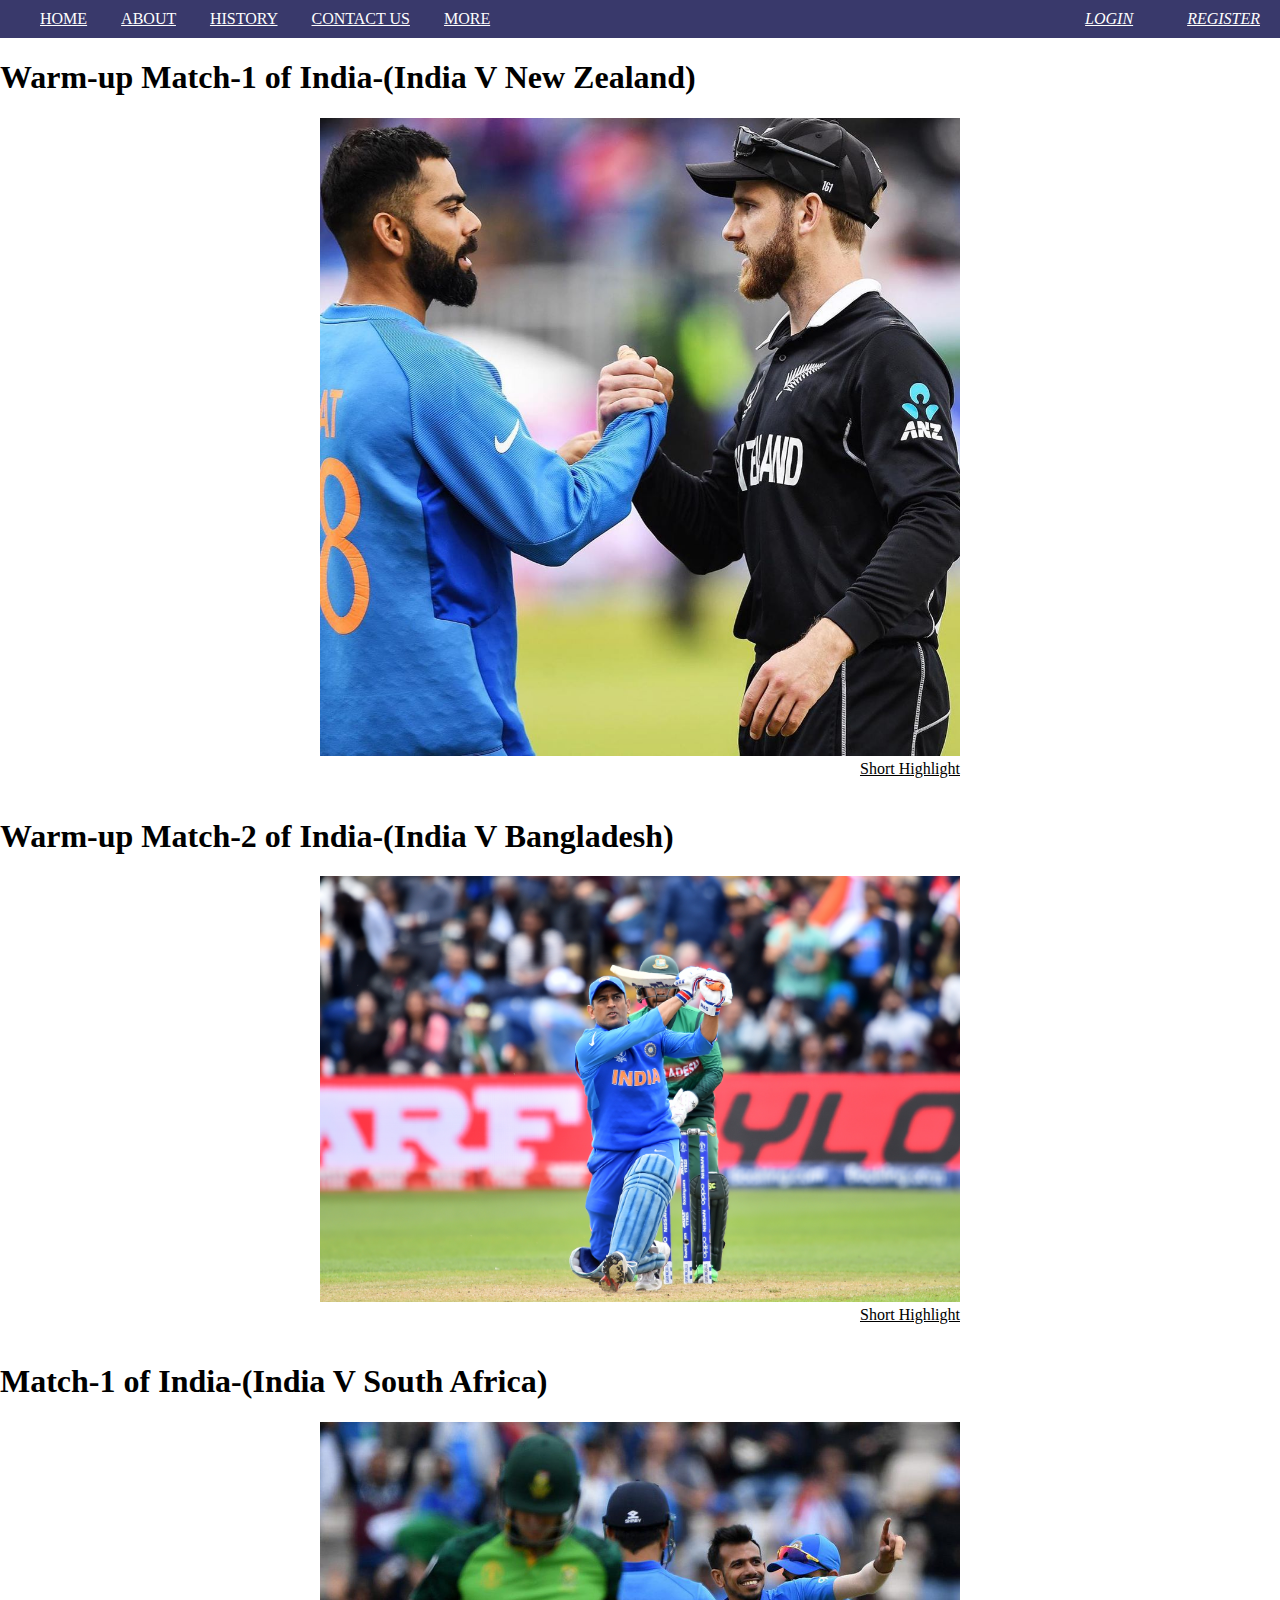
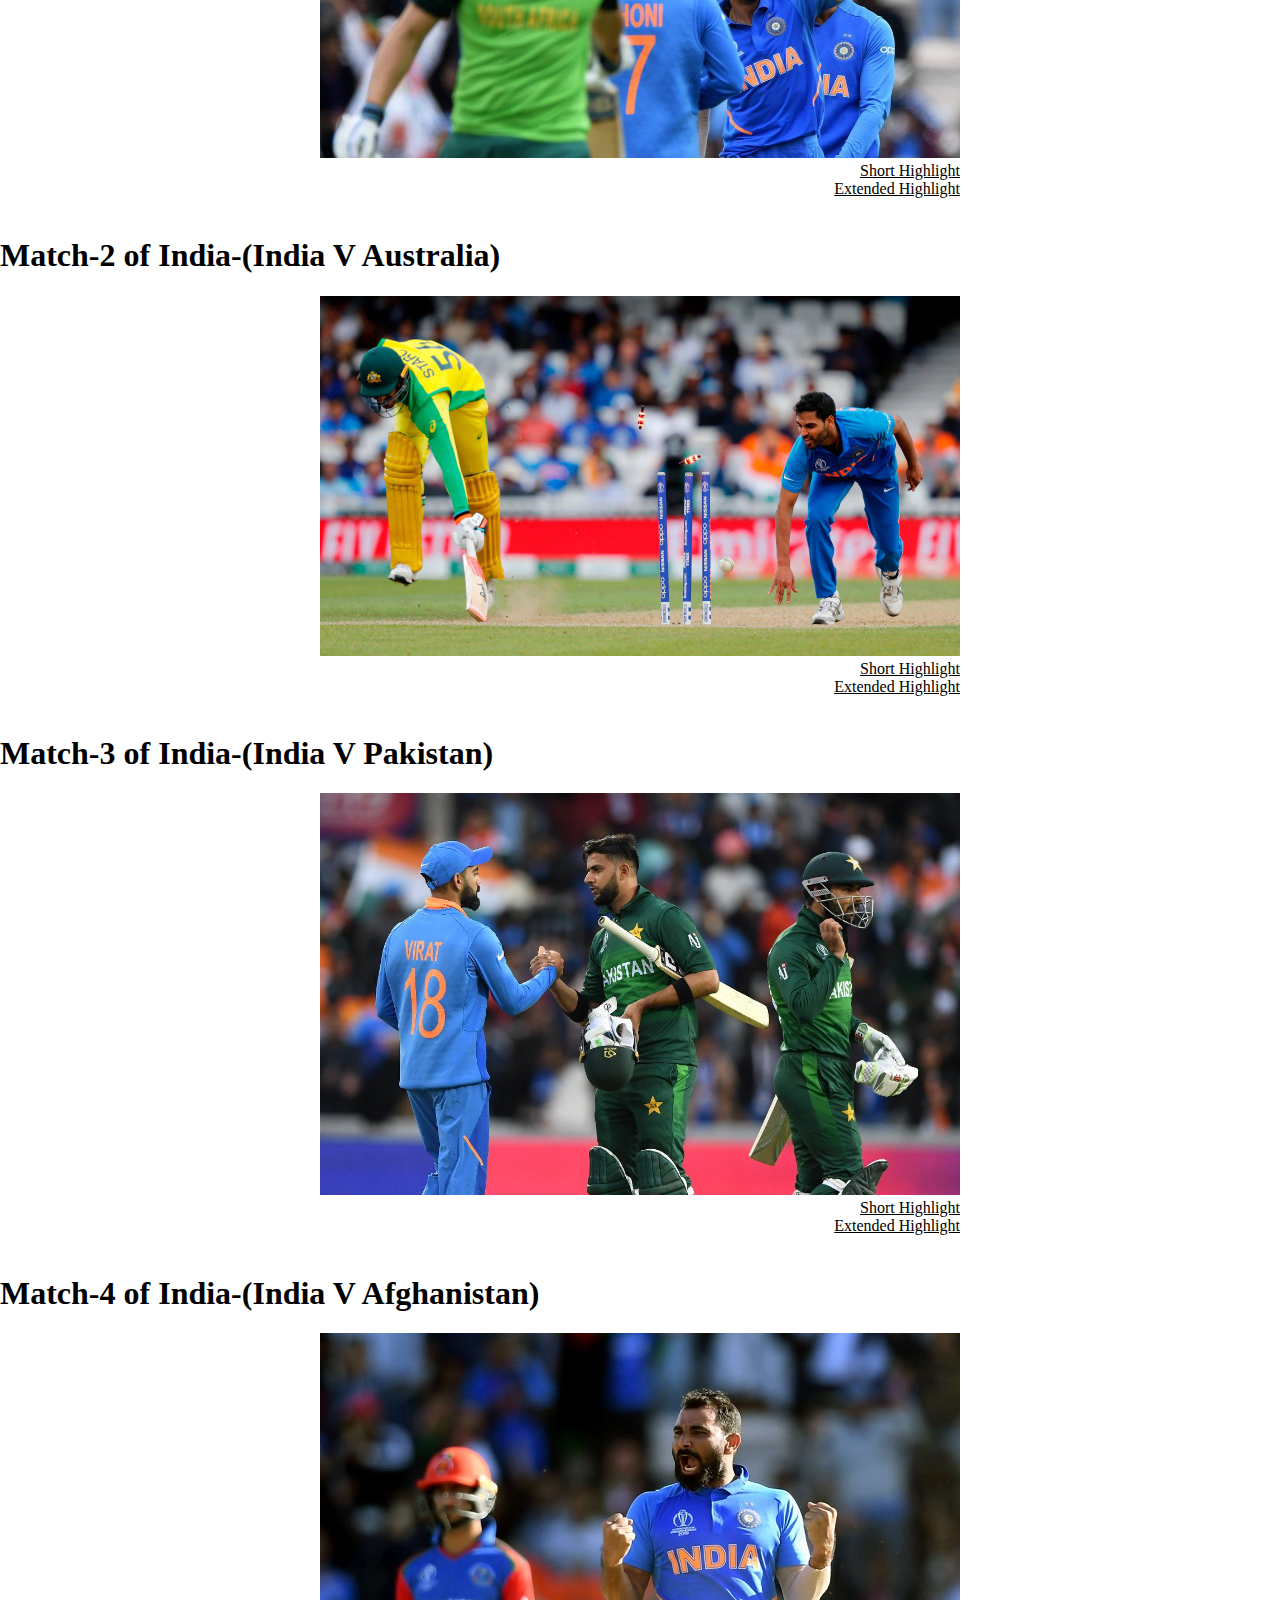
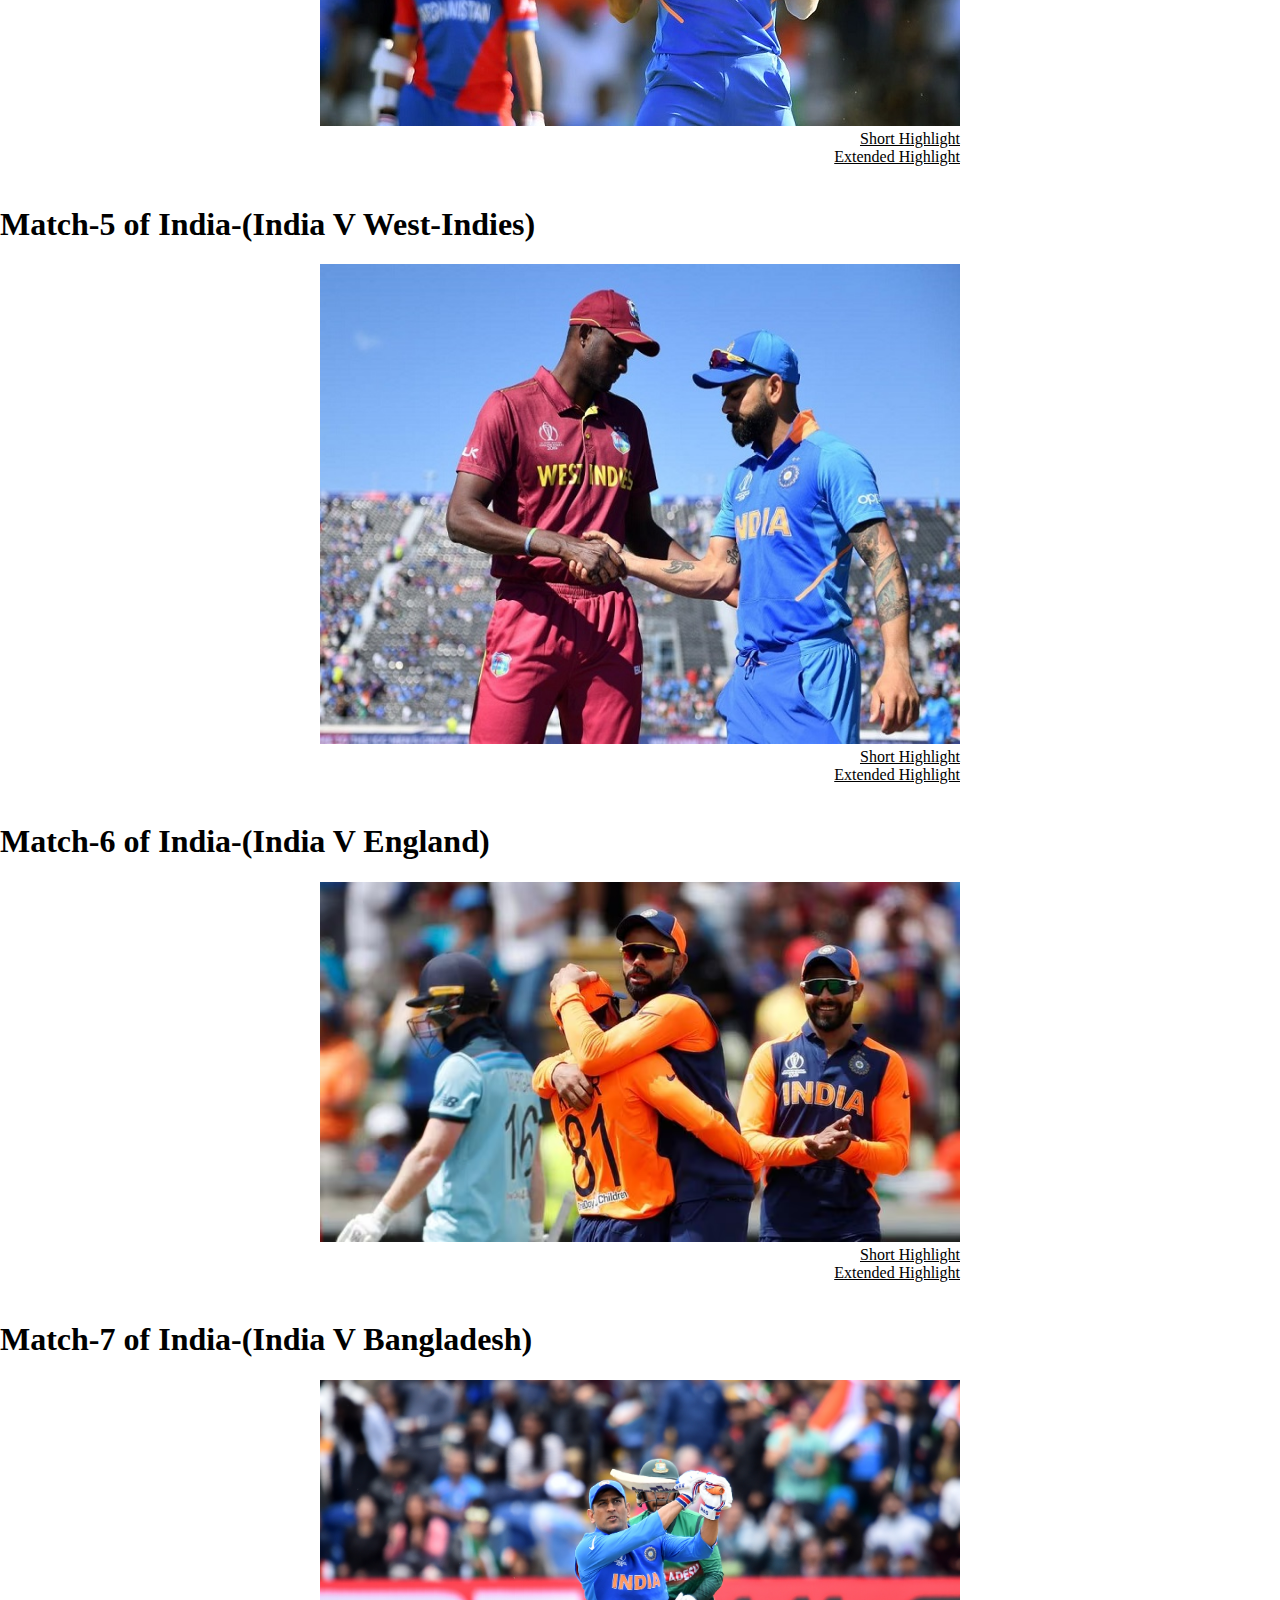
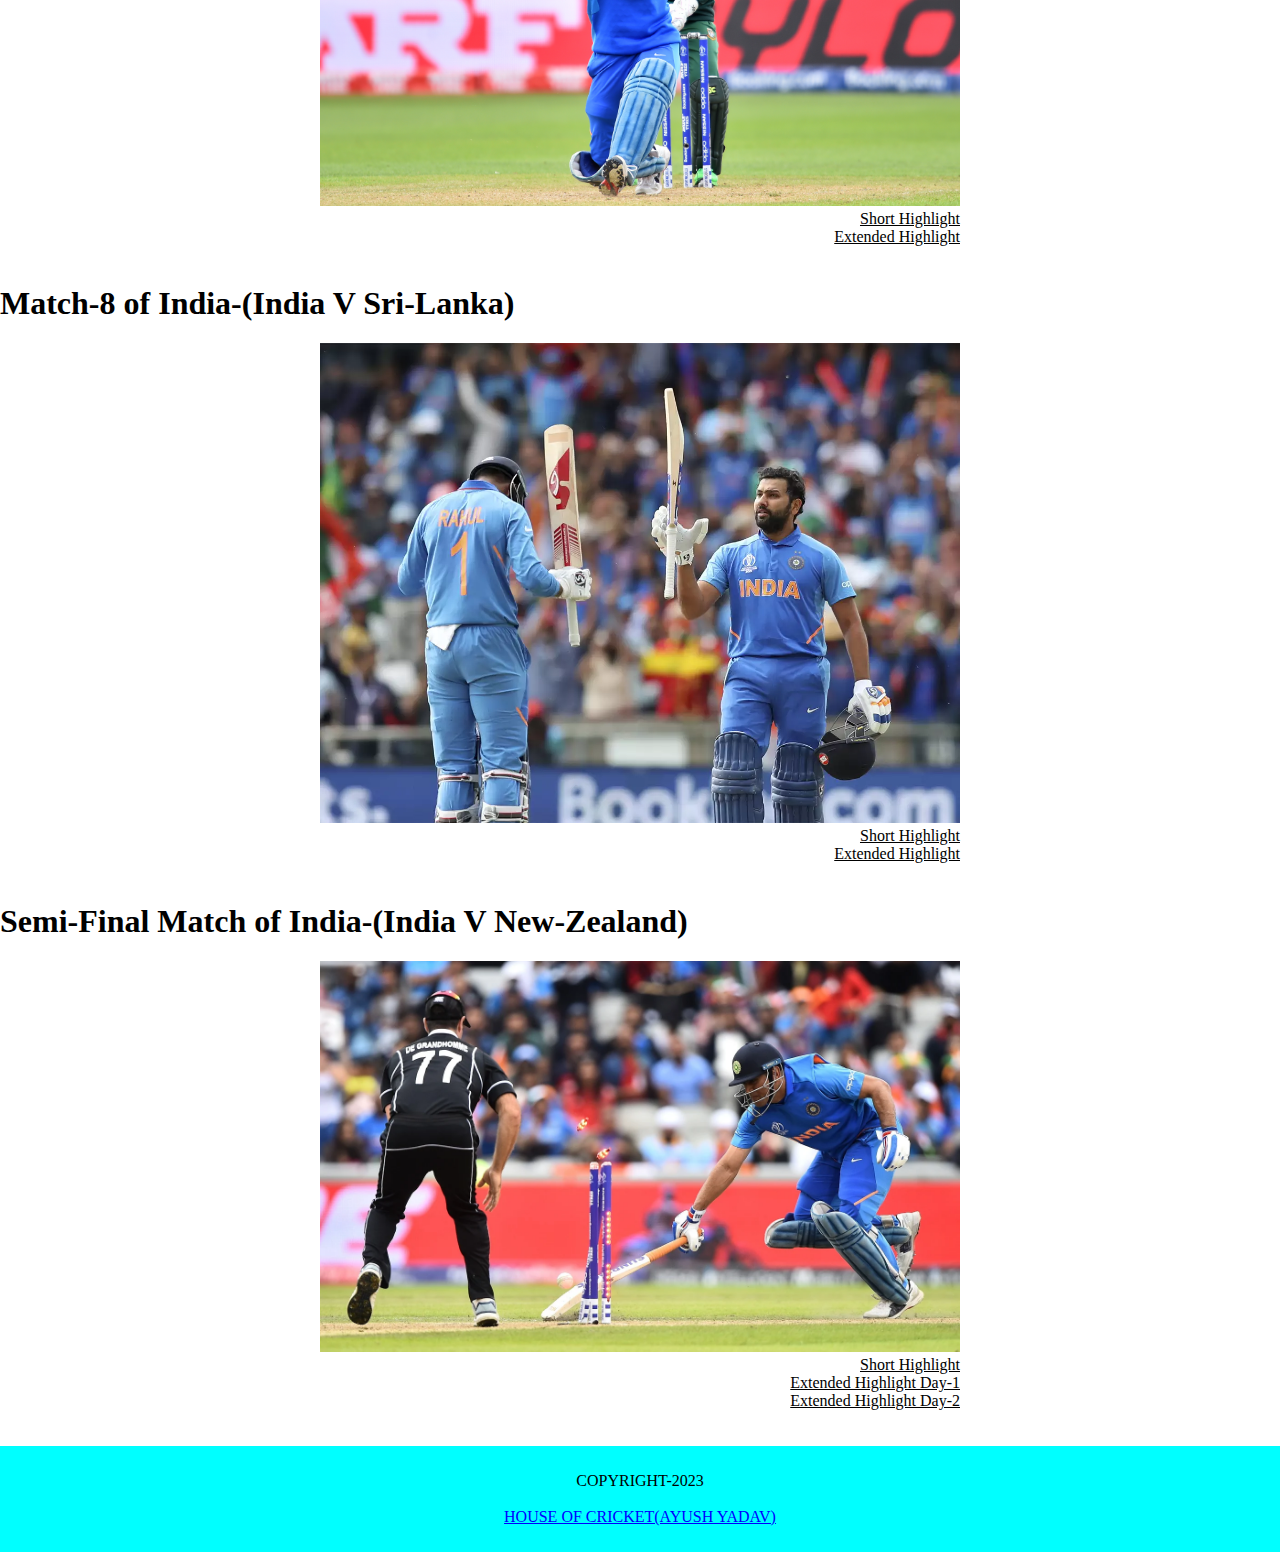
<file: worldcup50over.html>
<!DOCTYPE html>
<html lang="en">
<head>
    <meta charset="UTF-8">
    <meta http-equiv="X-UA-Compatible" content="IE=edge">
    <meta name="viewport" content="width=device-width, initial-scale=1.0">
    <title>World Cup 2019</title>
    <link rel="stylesheet" href="style.css">
</head>
<body>
    <nav class="navbar">
       
        <a href="index.html">HOME</a>
        <a href="ABOUT.html">ABOUT</a>
        <a href="HISTORY.html">HISTORY</a>
        <a href="CONTACT US.html">CONTACT US</a>
        <a href="MORE.html">MORE</a>
    
    <div class="float-right">
    <a class="btn btn-primary" href="LOGIN.html">LOGIN</a>
    <a class="btn btn-warning" href="REGISTER.html">REGISTER</a>
    </div>
    </nav>
    <div>
        <h1> Warm-up Match-1 of India-(India V New Zealand) </h1>
   
    <div class="sizeofpic">
        <center>
     <img src="wc-2019 wu-1.jpg">
    </center>
    <a class="float-right coloroflink" target="_blank" href="https://www.cricketworldcup.com/video/1226716">Short Highlight</a>
    </div>
</div>
<br><br>
<div>
    <h1> Warm-up Match-2 of India-(India V Bangladesh) </h1>

<div class="sizeofpic">
    <center>
 <img src="wc-2019 wu-2.jpg">
</center>
<a class="float-right coloroflink" target="_blank" href="https://www.icc-cricket.com/video/1227898">Short Highlight</a>
</div>
</div>
<br><br>
<div>
    <h1>  Match-1 of India-(India V South Africa) </h1>

<div class="sizeofpic">
    <center>
 <img src="wc-2019 w-1.jpg">
</center>
<a class="float-right coloroflink" target="_blank" href="https://www.youtube.com/watch?v=amMJfaB5dXo">Short Highlight</a>
<br>
<a class="float-right coloroflink" target="_blank" href="https://www.cricketworldcup.com/video/1675574">Extended Highlight</a>
</div>
</div>
<br><br>
<div>
    <h1> Match-2 of India-(India V Australia) </h1>

<div class="sizeofpic">
    <center>
 <img src="wc-2019 w-2.jpg">
</center>
<a class="float-right coloroflink" target="_blank" href="https://www.youtube.com/watch?v=gkWHGy70jIg">Short Highlight</a>
<br>
<a class="float-right coloroflink" target="_blank" href="https://www.cricketworldcup.com/video/1675836">Extended Highlight</a>
</div>
</div>
<br><br>
<div>
    <h1> Match-3 of India-(India V Pakistan) </h1>

<div class="sizeofpic">
    <center>
 <img src="wc-2019 w-3.jpg">
</center>
<a class="float-right coloroflink" target="_blank" href="https://www.youtube.com/watch?v=AFEZzf9_EHk">Short Highlight</a>
<br>
<a class="float-right coloroflink" target="_blank" href="https://www.cricketworldcup.com/video/1682615">Extended Highlight</a>
</div>
</div>
<br><br>
<div>
    <h1> Match-4 of India-(India V Afghanistan) </h1>

<div class="sizeofpic">
    <center>
 <img src="wc-2019 w-004.jpg">
</center>
<a class="float-right coloroflink" target="_blank" href="https://www.youtube.com/watch?v=ynG6tkLO3SQ">Short Highlight</a>
<br>
<a class="float-right coloroflink" target="_blank" href="https://www.cricketworldcup.com/video/1678478">Extended Highlight</a>
</div>
</div>
<br><br>
<div>
    <h1> Match-5 of India-(India V West-Indies) </h1>

<div class="sizeofpic">
    <center>
 <img src="wc-2019 w-5.jpg">
</center>
<a class="float-right coloroflink" target="_blank" href="https://www.youtube.com/watch?v=jm2r5xzYx-A">Short Highlight</a>
<br>
<a class="float-right coloroflink" target="_blank" href="https://www.cricketworldcup.com/video/1682678">Extended Highlight</a>
</div>
</div>
</div>
<br><br>
<div>
    <h1> Match-6 of India-(India V England) </h1>

<div class="sizeofpic">
    <center>
 <img src="wc-2019 w-6.jpg">
</center>
<a class="float-right coloroflink" target="_blank" href="https://www.youtube.com/watch?v=HqUl4nwlT4k">Short Highlight</a>
<br>
<a class="float-right coloroflink" target="_blank" href="https://www.cricketworldcup.com/video/1701174">Extended Highlight</a>
</div>
</div>
<br><br>
<div>
    <h1> Match-7 of India-(India V Bangladesh) </h1>

<div class="sizeofpic">
    <center>
 <img src="wc-2019 w-7.jpg">
</center>
<a class="float-right coloroflink" target="_blank" href="https://www.youtube.com/watch?v=NB1oucqQ0g8">Short Highlight</a>
<br>
<a class="float-right coloroflink" target="_blank" href="https://www.cricketworldcup.com/video/1700267">Extended Highlight</a>
</div>
</div>
<br><br>
<div>
    <h1> Match-8 of India-(India V Sri-Lanka) </h1>

<div class="sizeofpic">
    <center>
 <img src="wc-2019 w-8.jpg">
</center>
<a class="float-right coloroflink" target="_blank" href="https://www.youtube.com/watch?v=FxdRfTf1pZc">Short Highlight</a>
<br>
<a class="float-right coloroflink" target="_blank" href="https://www.cricketworldcup.com/video/1701411">Extended Highlight</a>
</div>
</div>
<br><br>
<div>
    <h1>  Semi-Final Match of India-(India V New-Zealand) </h1>

<div class="sizeofpic">
    <center>
 <img src="wc-2019 w-9.jpg">
</center>
<a class="float-right coloroflink" target="_blank" href="https://www.youtube.com/watch?v=HNXhdo5j914">Short Highlight</a>
<br>
<a class="float-right coloroflink" target="_blank" href="https://www.cricketworldcup.com/video/1702441">Extended Highlight Day-1</a>
<br>
<a class="float-right coloroflink" target="_blank" href="https://www.cricketworldcup.com/video/1702443">Extended Highlight Day-2</a>
</div>
</div>
<br>
<br>
<br>
    <footer class="footer">
        <p><center>COPYRIGHT-2023</center><a class="text-primary" class="MATCHES"  href="#"><center><br> HOUSE OF CRICKET(AYUSH YADAV)</center></a></p>
              </footer>
    
</body>
</html>
</file>
<file: style.css>
*{
    font-family:Georgia, 'Times New Roman', Times, serif;
}
.navbar{
    background-color: rgba(20, 20, 79, 0.844);
    padding: 10px;
    top:0;
    margin-left: 0px;

}
a{
    color: rgb(254, 254, 254);
}
.navbar a{
    margin-left: 30px;
}
body{
    margin: 0;
    margin-left: 0;
}
.float-right{
    float: right;
}
.btn{
    padding: 3px 10px 5px 10px;
    border-radius: 5%;
}
.btn-primary{
font-style: italic;
}
.btn-warning{
    font-style: italic;
}
.mt-top{
    margin-top: 1px;
}
.card{
    float: left;
    
}
.row{
    display: flex;
    padding-left: 15px;
    padding-right: 15px;
}
.col-2{
    width: 50%;
}
.col-3{
    width: 33.33%;
}
.col-4{
    width: 25%;
}
.mt-10px{
    margin-top: 10px;
}
.card{
    border: 1px solid black;
    padding: 30px;
    margin-left: 9px;
}
.text-center{
    text-align: center;
}
.words{
    font-style: italic;
}
img{
    width: 100%;
    text-align: center;
}
.MATCHES{
    color: black;
    font-style: italic;
}
.text-primary{
    color: blue;
}
.footer{
    background-color: aqua;
    padding: 10px;
}
P-5{
    padding: 20px;
}
.border{
  
    
}
.sizeofpic{
    display: block;
    margin-left: auto;
    margin-right: auto;
    width: 50%;
}
.coloroflink{
    color: black;
}
</file>
